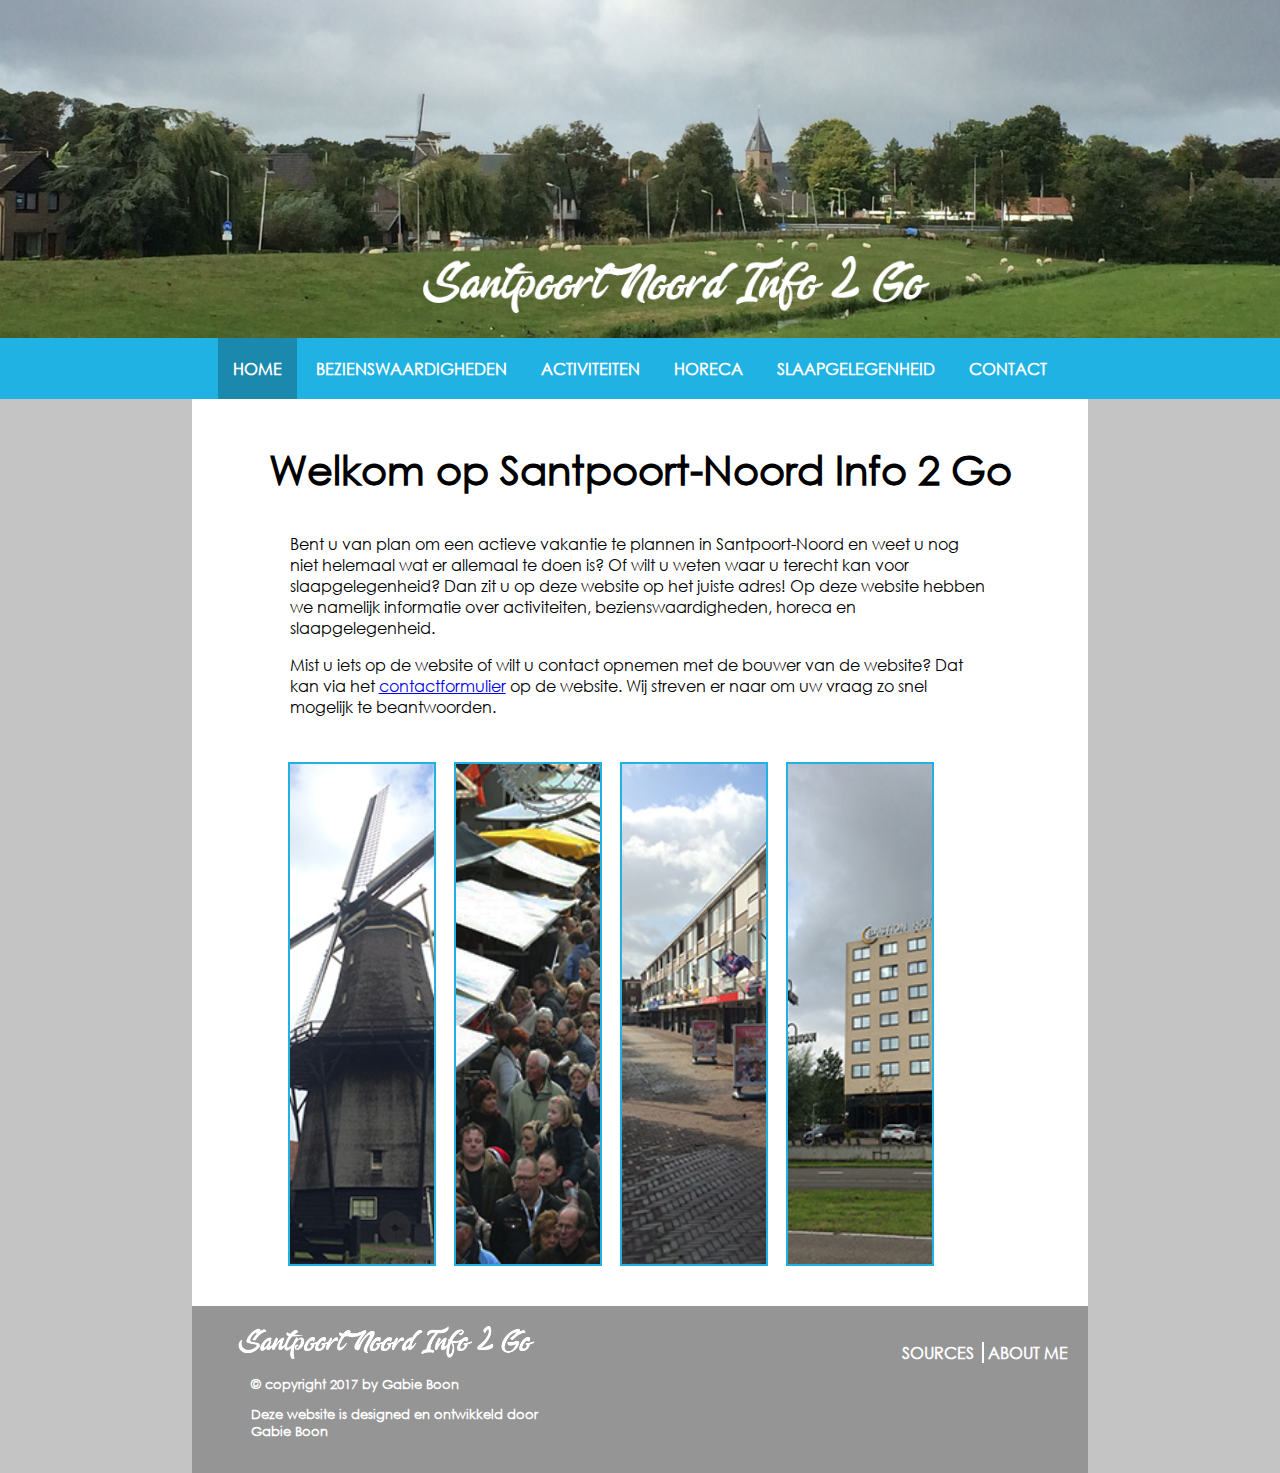
<file: index.html>
<!DOCTYPE html>
 <html lang="nl">
	<head>
		<meta charset="UTF-8" />
		<title>Home | Santpoort-Noord Info 2 Go</title>
		<meta name="author" content="Gabie Boon">
		<meta name="keywords" content="Santpoort-Noord, Santpoort, Actieve vakantie, Actief, Activiteiten, Bezienswaardigheden, Horeca, Slaapgelegenheid"/>
		<meta name="description" content="Heeft u plannen om een actieve vakantie te plannen in Santpoort-Noord? Bent u benieuwd wat er allemaal te zien is in Santpoort-Noord? Of bent u gewoon nieuwschierig? Op deze website vindt u namelijk allemaal informatie over Santpoort-Noord" />
		<link rel="stylesheet" type="text/css" href="css/stylesheet.css" media="only screen"/>
		<link rel="stylesheet" type="text/css" href="css/stylesheet_mobile.css" media="only screen and (orientation: portrait)" />
		<link rel="icon" type="image/png" href="img/icon.png" />
	</head>
	<body>
		<header>
		<a href="#">
			<img id="logo_home" src="img/logo.png" alt="logo Santpoort-Noord Info 2 Go">
		</a>
		<img id="banner" src="img/banner.jpg" alt="banner van skyline Santpoort-Noord in de ochtend">
			<nav id="big">
				<ul>
					<li>
						<a href="#" class="active">Home</a>
					</li>
					<li>
						<a href="pag/bezienswaardigheden.html">Bezienswaardigheden</a>
					</li>
					<li>
						<a href="pag/activiteiten.html">Activiteiten</a>
					</li>
					<li>
						<a href="pag/horeca.html">Horeca</a>
					</li>			
					<li>
						<a href="pag/slaapgelegenheid.html">Slaapgelegenheid</a>
					</li>
					<li>
						<a href="pag/contact.html">Contact</a>
					</li>		
				</ul>
			</nav>
			<!--	mobile nav	-->
			<nav id="small" class="dropdown">
				<section class="menuClick">
					<h3>.</h3>
					<b>Menu&#9776;</b>
				</section>
				<section id="menu" class="dropdownBox">
					<h3>.</h3>
					<p class="dropOption">
						<a href="#" class="active">Home</a>
					</p>
					<p class="dropOption">
						<a href="pag/bezienswaardigheden.html">Bezienswaardigheden</a>
					</p>
					<p class="dropOption">
						<a href="pag/activiteiten.html">Activiteiten</a>
					</p>
					<p class="dropOption">
						<a href="pag/horeca.html">Horeca</a>
					</p>
					<p class="dropOption">
						<a href="pag/slaapgelegenheid.html">Slaapgelegenheid</a>
					</p>
					<p class="dropOption">
						<a href="pag/contact.html">Contact</a>
					</p>
				</section>
			</nav>				
		</header>
		<article id="content">			
			<h1>Welkom op Santpoort-Noord Info 2 Go</h1>	
			<p> Bent u van plan om een actieve vakantie te plannen in Santpoort-Noord en weet u nog niet helemaal wat er allemaal te doen is? Of wilt u weten waar u terecht kan voor slaapgelegenheid? Dan zit u op deze website op het juiste adres! Op deze website hebben we namelijk informatie over activiteiten, bezienswaardigheden, horeca en slaapgelegenheid.</p>
			<p>Mist u iets op de website of wilt u contact opnemen met de bouwer van de website? Dat kan via het <a href="pag/contact.html">contactformulier</a> op de website. Wij streven er naar om uw vraag zo snel mogelijk te beantwoorden. </p>
			<section id="balkennav_box">
				<h3>.</h3>			<!-- semantics fix voor section -->
				<section class="imgborder">
					<h3>.</h3>			<!-- semantics fix voor section -->
					 <a href="pag/bezienswaardigheden.html"><section class="bezienswaardigheden_img">	<h3>.</h3><!-- semantics fix voor section -->	</section></a> 
				</section>
				<section class="imgborder">
					<h3>.</h3>			<!-- semantics fix voor section -->
					<a href="pag/activiteiten.html"><section class="activiteiten_img">	<h3>.</h3><!-- semantics fix voor section -->	</section></a> 
				</section>
				<section class="imgborder">
					<h3>.</h3>			<!-- semantics fix voor section -->
					<a href="pag/horeca.html"><section class="horeca_img">	<h3>.</h3><!-- semantics fix voor section -->	</section></a>
				</section>
				<section class="imgborder">
					<h3>.</h3>			<!-- semantics fix voor section -->
					<a href="pag/slaapgelegenheid.html"><section class="slaapgelegenheid_img">	<h3>.</h3><!-- semantics fix voor section -->	</section></a> 
				</section>
			</section>
		</article>
		<aside></aside>
		<footer id="copyright">
			<nav id="footernav">
				<ul>
					<li><a href="pag/sources.html" id="borderright">Sources</a></li>
					<li><a href="pag/aboutme.html">About me</a></li>
				</ul>
			</nav>
			<a href="#"><img id="navlogo" src="img/logo.png" alt="logo Santpoort-Noord Info 2 Go"/></a>
			<section id="copyrightText">
				<h3>.</h3>			<!-- semantics fix voor section -->
				
				<p>&copy; copyright 2017 by Gabie Boon </p>
				<p>Deze website is designed en ontwikkeld door Gabie Boon</p>
			</section>
		</footer>
	</body>
 </html>
</file>
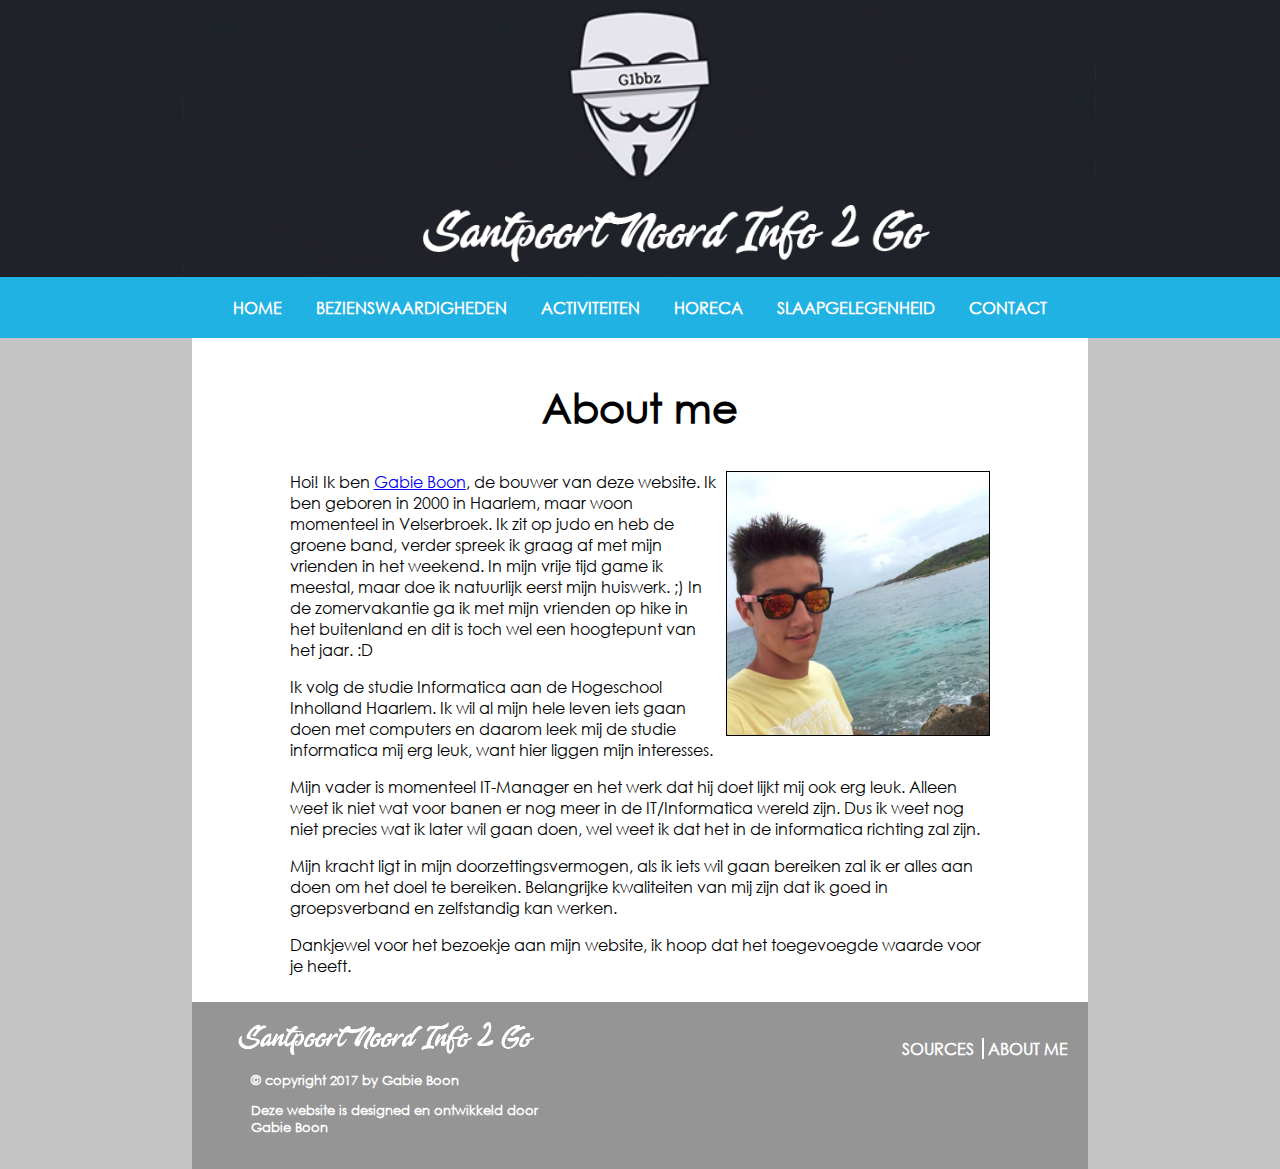
<file: pag/aboutme.html>
<!DOCTYPE html>
 <html lang="nl">
	<head>
		<meta charset="UTF-8" />
		<title>About me | Santpoort-Noord Info 2 Go</title>
		<meta name="author" content="Gabie Boon">
		<meta name="keywords" content="Santpoort-Noord, Santpoort, Actieve vakantie, Actief, Activiteiten, Bezienswaardigheden, Horeca, Slaapgelegenheid" />
		<meta name="description" content="pagina toegewijd aan de ontwikkelaar van de website." />
		<link rel="stylesheet" type="text/css" href="../css/stylesheet.css" media="only screen"/>
		<link rel="stylesheet" type="text/css" href="../css/stylesheet_mobile.css" media="only screen and (orientation: portrait)" />
		<link rel="icon" type="image/png" href="../img/icon.png" />
	</head>
	<body>
		<header>
		<a href="../index.html">
			<img id="logo_nonhome" src="../img/logo.png" alt="logo Santpoort-Noord Info 2 Go">
		</a>
		<img id="banner" src="../img/aboutme_headerbackground.jpg" alt="banner over intresse van website bouwer">
			<nav id="big">
				<ul>
					<li>
						<a href="../index.html">Home</a>
					</li>
					<li>
						<a href="bezienswaardigheden.html">Bezienswaardigheden</a>
					</li>
					<li>
						<a href="activiteiten.html">Activiteiten</a>
					</li>
					<li>
						<a href="horeca.html">Horeca</a>
					</li>			
					<li>
						<a href="slaapgelegenheid.html">Slaapgelegenheid</a>
					</li>
					<li>
						<a href="contact.html">Contact</a>
					</li>		
				</ul>
			</nav>
			<!--	mobile nav	-->
			<nav id="small" class="dropdown">
				<section class="menuClick">
					<h3>.</h3>
					<b>Menu&#9776;</b>
				</section>
				<section id="menu" class="dropdownBox">
					<h3>.</h3>
					<p class="dropOption">
						<a href="../index.html">Home</a>
					</p>
					<p class="dropOption">
						<a href="bezienswaardigheden.html">Bezienswaardigheden</a>
					</p>
					<p class="dropOption">
						<a href="activiteiten.html">Activiteiten</a>
					</p>
					<p class="dropOption">
						<a href="horeca.html">Horeca</a>
					</p>
					<p class="dropOption">
						<a href="slaapgelegenheid.html">Slaapgelegenheid</a>
					</p>
					<p class="dropOption">
						<a href="contact.html">Contact</a>
					</p>
				</section>
			</nav>
		</header>
		<article id="content">
			<h1>About me</h1>
			<img class="afbeeldingcontent" src="../img/gabieboon.jpg" alt="mooie selfie van Gabie Boon">
			<p>Hoi! Ik ben <a href="https://www.linkedin.com/in/gabie-boon-b146b7124/" target="_blank">Gabie Boon</a>, de bouwer van deze website. Ik ben geboren in 2000 in Haarlem, maar woon momenteel in Velserbroek. Ik zit op judo en heb de groene band, verder spreek ik graag af met mijn vrienden in het weekend. In mijn vrije tijd game ik meestal, maar doe ik natuurlijk eerst mijn huiswerk. ;) In de zomervakantie ga ik met mijn vrienden op hike in het buitenland en dit is toch wel een hoogtepunt van het jaar. :D</p>
			<p>Ik volg de studie Informatica aan de Hogeschool Inholland Haarlem. Ik wil al mijn hele leven iets gaan doen met computers en daarom leek mij de studie informatica mij erg leuk, want hier liggen mijn interesses.</p>
			<p>Mijn vader is momenteel IT-Manager en het werk dat hij doet lijkt mij ook erg leuk. Alleen weet ik niet wat voor banen er nog meer in de IT/Informatica wereld zijn. Dus ik weet nog niet precies wat ik later wil gaan doen, wel weet ik dat het in de informatica richting zal zijn.</p>
			<p>Mijn kracht ligt in mijn doorzettingsvermogen, als ik iets wil gaan bereiken zal ik er alles aan doen om het doel te bereiken. Belangrijke kwaliteiten van mij zijn dat ik goed in groepsverband en zelfstandig kan werken.</p>
			<p>Dankjewel voor het bezoekje aan mijn website, ik hoop dat het toegevoegde waarde voor je heeft.</p>
		</article>
		<aside></aside>
		<footer id="copyright">
			<nav id="footernav">
				<ul>
					<li><a href="sources.html" id="borderright">Sources</a></li>
					<li><a href="#">About me</a></li>
				</ul>
			</nav>
			<a href="#"><img id="navlogo" src="../img/logo.png" alt="logo Santpoort-Noord Info 2 Go"/></a>
			<section id="copyrightText">
				<h3>.</h3>			<!-- semantics fix voor section -->
				
				<p>&copy; copyright 2017 by Gabie Boon </p>
				<p>Deze website is designed en ontwikkeld door Gabie Boon</p>
			</section>
		</footer>
	</body>
 </html>
</file>
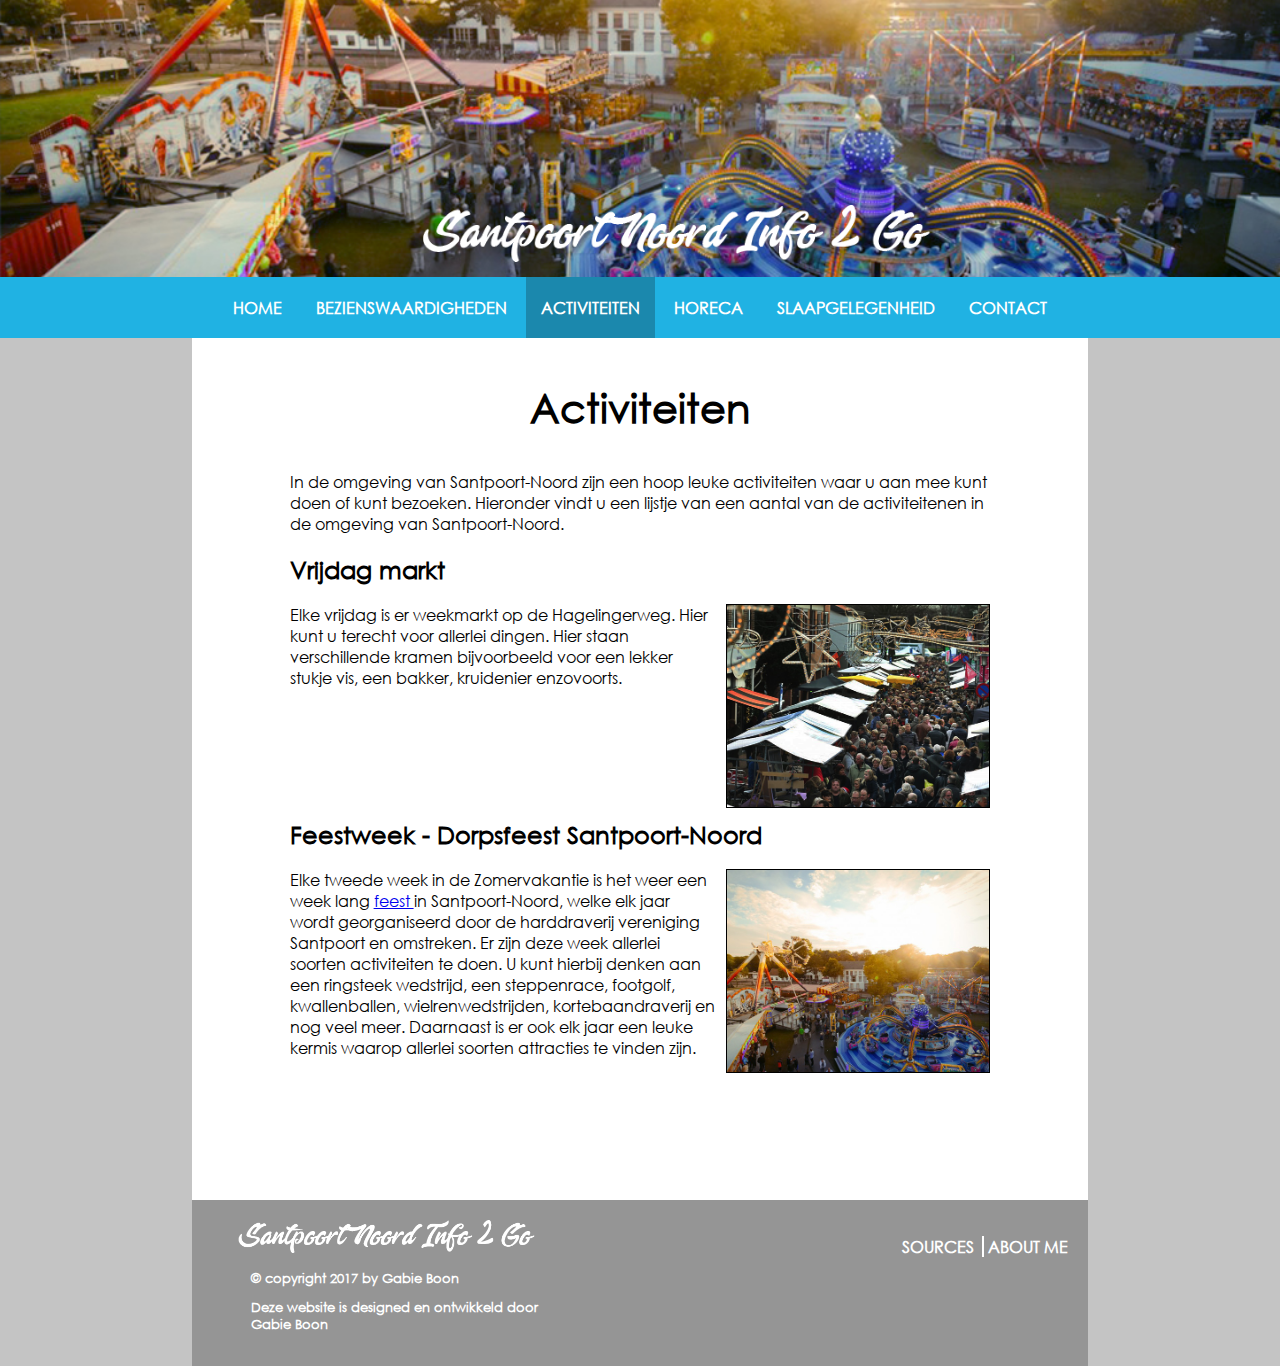
<file: pag/activiteiten.html>
<!DOCTYPE html>
 <html lang="nl">
	<head>
		<meta charset="UTF-8" />
		<title>Activiteiten | Santpoort-Noord Info 2 Go</title>
		<meta name="author" content="Gabie Boon">
		<meta name="keywords" content="Santpoort-Noord, Santpoort, Actieve vakantie, Actief, Activiteiten, Bezienswaardigheden, Horeca, Slaapgelegenheid" />
		<meta name="description" content="In de omgeving van Santpoort-Noord zijn een hoop leuke activiteiten waar u aan mee kunt doen of kunt bezoeken. Op deze pagina vindt u een lijstje van een aantal van de activiteitenen in de omgeving van Santpoort-Noord." />
		<link rel="stylesheet" type="text/css" href="../css/stylesheet.css" media="only screen"/>
		<link rel="stylesheet" type="text/css" href="../css/stylesheet_mobile.css" media="only screen and (orientation: portrait)" />	
		<link rel="icon" type="image/png" href="../img/icon.png" />
	</head>
	<body>
		<header>
		<a href="../index.html">
			<img id="logo_nonhome" src="../img/logo.png" alt="logo Santpoort-Noord Info 2 Go">
		</a>
		<img id="banner" src="../img/activiteiten_headerbackground.jpg" alt="banner waarop de feestweek van santpoort-noord te zien is">
			<nav id="big">
				<ul>
					<li>
						<a href="../index.html">Home</a>
					</li>
					<li>
						<a href="bezienswaardigheden.html">Bezienswaardigheden</a>
					</li>
					<li>
						<a href="#" class="active">Activiteiten</a>
					</li>
					<li>
						<a href="horeca.html">Horeca</a>
					</li>			
					<li>
						<a href="slaapgelegenheid.html">Slaapgelegenheid</a>
					</li>
					<li>
						<a href="contact.html">Contact</a>
					</li>		
				</ul>
			</nav>
			<!--	mobile nav	-->
			<nav id="small" class="dropdown">
				<section class="menuClick">
					<h3>.</h3>
					<b>Menu&#9776;</b>
				</section>
				<section id="menu" class="dropdownBox">
					<h3>.</h3>
					<p class="dropOption">
						<a href="../index.html">Home</a>
					</p>
					<p class="dropOption">
						<a href="bezienswaardigheden.html">Bezienswaardigheden</a>
					</p>
					<p class="dropOption">
						<a href="#" class="active">Activiteiten</a>
					</p>
					<p class="dropOption">
						<a href="horeca.html">Horeca</a>
					</p>
					<p class="dropOption">
						<a href="slaapgelegenheid.html">Slaapgelegenheid</a>
					</p>
					<p class="dropOption">
						<a href="contact.html">Contact</a>
					</p>
				</section>
			</nav>
		</header>
		<article id="content">
			<h1>Activiteiten</h1>
			<p>In de omgeving van Santpoort-Noord zijn een hoop leuke activiteiten waar u aan mee kunt doen of kunt bezoeken. Hieronder vindt u een lijstje van een aantal van de activiteitenen in de omgeving van Santpoort-Noord.</p>
			
			<article class="contentbox">
				<h2>Vrijdag markt</h2>
				<img class="afbeeldingcontent" src="../img/vrijdagmarkt.jpg" alt="afbeelding van de vrijdagmarkt">
				<p class="textcontents">Elke vrijdag is er weekmarkt op de Hagelingerweg. Hier kunt u terecht voor allerlei dingen. Hier staan verschillende kramen bijvoorbeeld voor een lekker stukje vis, een bakker, kruidenier enzovoorts.</p>
			</article>
			
			<article class="contentbox">
				<h2>Feestweek - Dorpsfeest Santpoort-Noord</h2>
				<img class="afbeeldingcontent" id="lastimg" src="../img/feestweek.jpg" alt="afbeelding van de kermis op de feestweek">
				<p class="textcontents">Elke tweede week in de Zomervakantie is het weer een week lang <a href="http://www.dorpsfeest-santpoort.nl/" target="_blank"> feest </a>in Santpoort-Noord, welke elk jaar wordt georganiseerd door de harddraverij vereniging Santpoort en omstreken. Er zijn deze week allerlei soorten activiteiten te doen. U kunt hierbij denken aan een ringsteek wedstrijd, een steppenrace, footgolf, kwallenballen, wielrenwedstrijden, kortebaandraverij en nog veel meer. Daarnaast is er ook elk jaar een leuke kermis waarop allerlei soorten attracties te vinden zijn.</p>
			</article>
		</article>
		<aside></aside>
		<footer id="copyright">
			<nav id="footernav">
				<ul>
					<li><a href="sources.html" id="borderright">Sources</a></li>
					<li><a href="aboutme.html">About me</a></li>
				</ul>
			</nav>
			<a href="#"><img id="navlogo" src="../img/logo.png" alt="logo Santpoort-Noord Info 2 Go"/></a>
			<section id="copyrightText">
				<h3>.</h3>			<!-- semantics fix voor section -->
				
				<p>&copy; copyright 2017 by Gabie Boon </p>
				<p>Deze website is designed en ontwikkeld door Gabie Boon</p>
			</section>
		</footer>
	</body>
 </html>
</file>
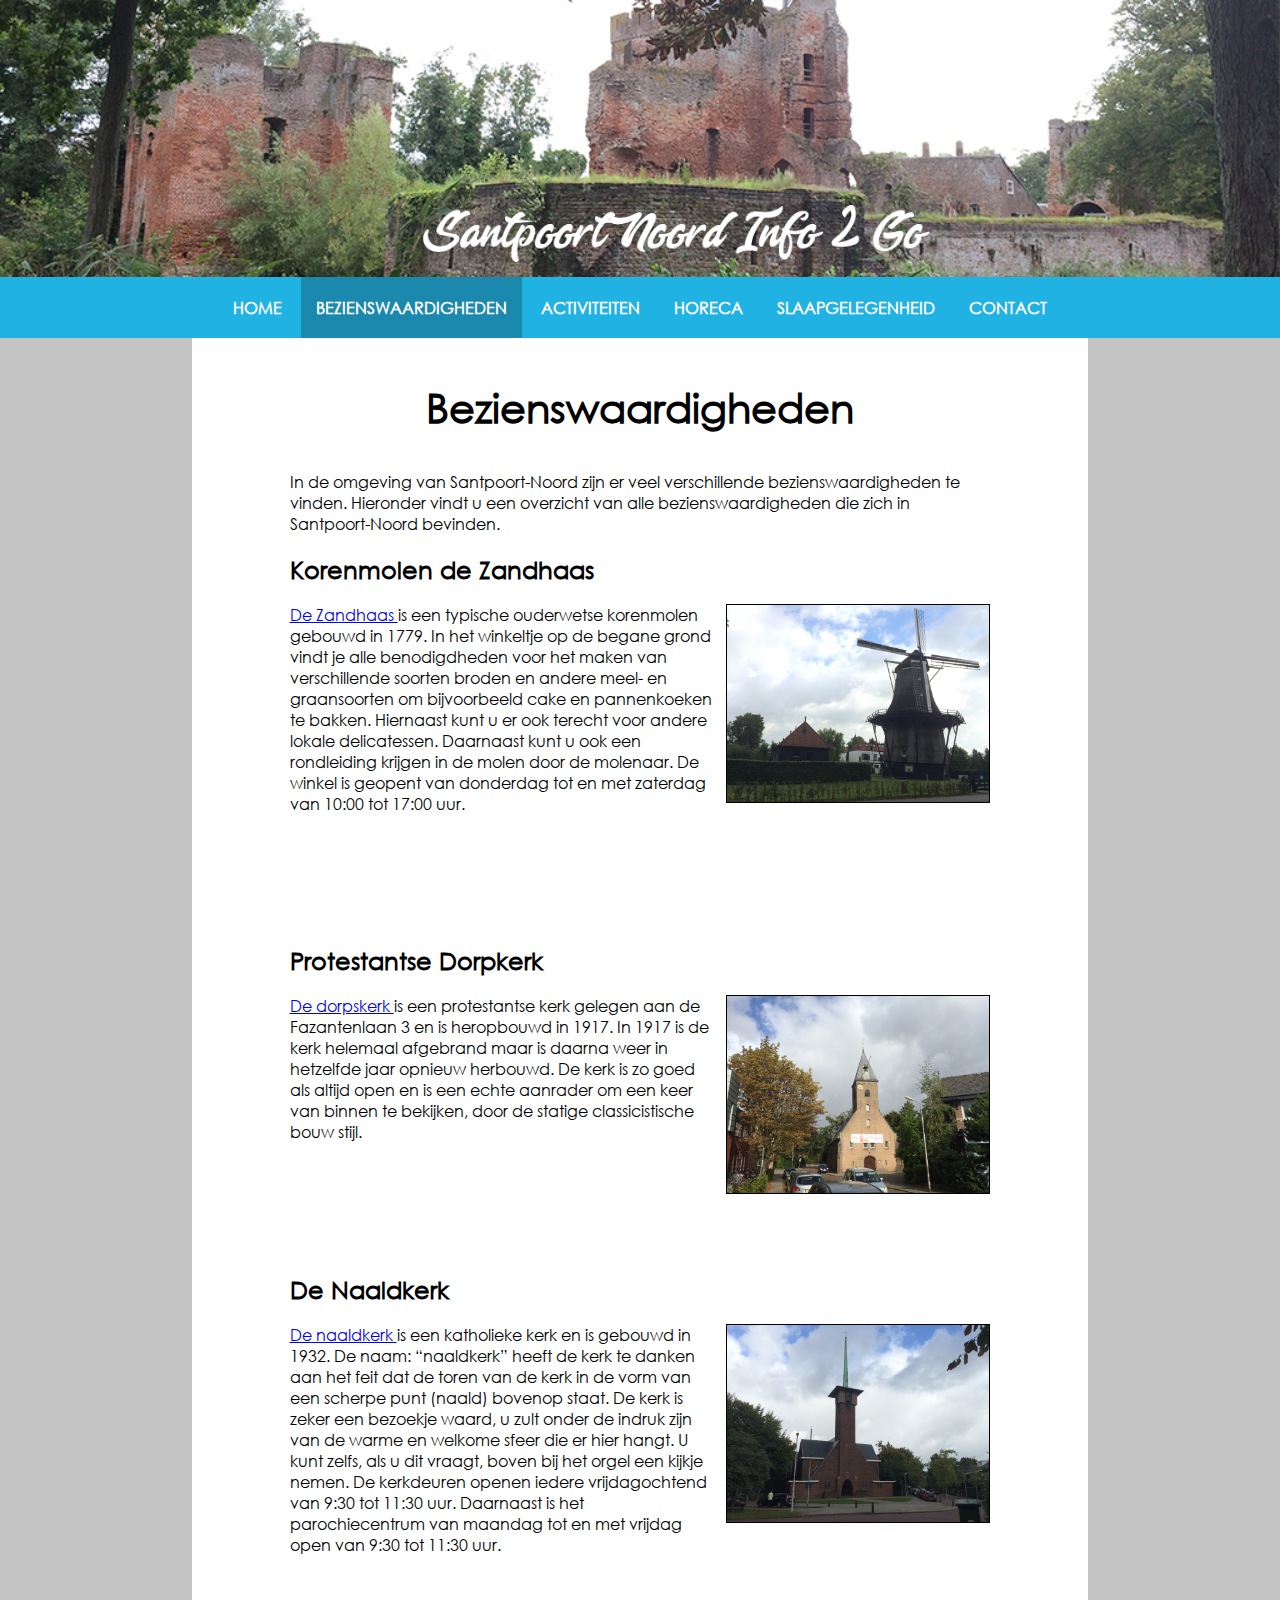
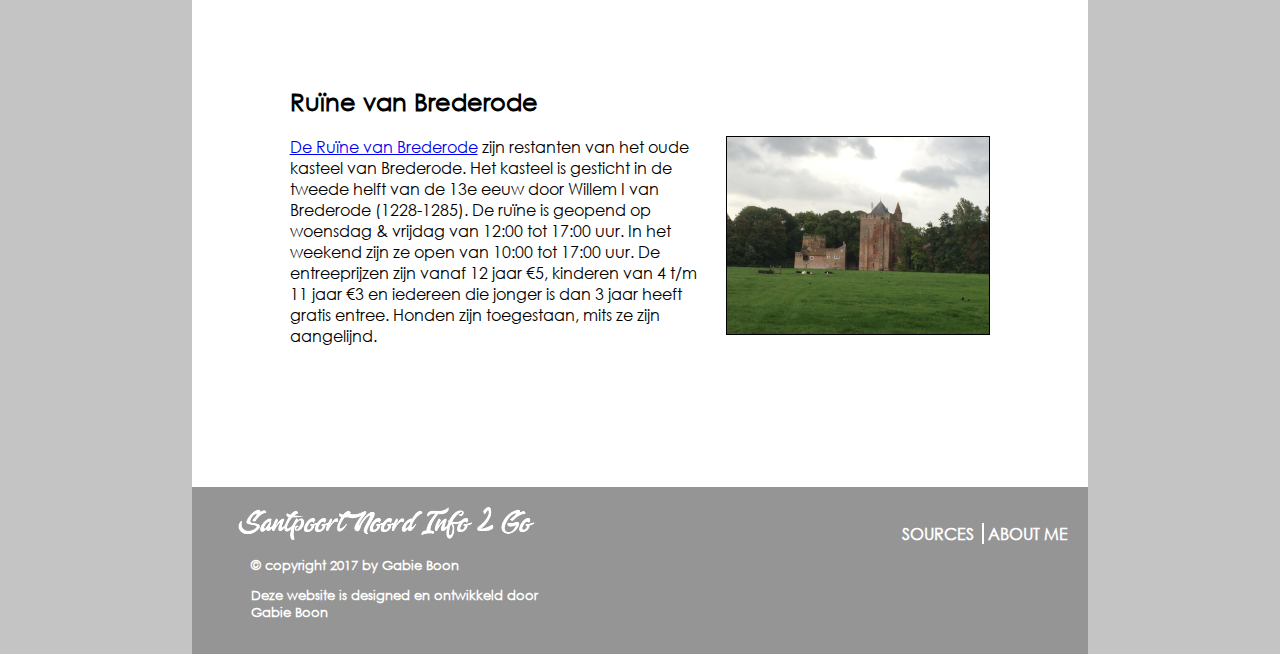
<file: pag/bezienswaardigheden.html>
<!DOCTYPE html>
 <html lang="nl">
	<head>
		<meta charset="UTF-8" />
		<title>Bezienswaardigheden | Santpoort-Noord Info 2 Go</title>
		<meta name="author" content="Gabie Boon">
		<meta name="keywords" content="Santpoort-Noord, Santpoort, Actieve vakantie, Actief, Activiteiten, Bezienswaardigheden, Horeca, Slaapgelegenheid" />
		<meta name="description" content="In de omgeving van Santpoort-Noord zijn er veel verschillende bezienswaardigheden te vinden. Op deze pagina vindt u een overzicht van alle bezienswaardigheden die zich in Santpoort-Noord bevinden." />
		<link rel="stylesheet" type="text/css" href="../css/stylesheet.css" media="only screen"/>
		<link rel="stylesheet" type="text/css" href="../css/stylesheet_mobile.css" media="only screen and (orientation: portrait)" />
		<link rel="icon" type="image/png" href="../img/icon.png" />
	</head>
	<body>
		<header>
		<a href="../index.html">
			<img id="logo_nonhome" src="../img/logo.png" alt="logo Santpoort-Noord Info 2 Go">
		</a>
		<img id="banner" src="../img/bezienswaardigheden_headerbackground.jpg"  alt="banner waarop een bezienswaardigheid te zien is uit Santpoort-Noord">
			<nav id="big">
				<ul>
					<li>
						<a href="../index.html">Home</a>
					</li>
					<li>
						<a href="bezienswaardigheden.html" class="active">Bezienswaardigheden</a>
					</li>
					<li>
						<a href="activiteiten.html">Activiteiten</a>
					</li>
					<li>
						<a href="horeca.html">Horeca</a>
					</li>			
					<li>
						<a href="slaapgelegenheid.html">Slaapgelegenheid</a>
					</li>
					<li>
						<a href="contact.html">Contact</a>
					</li>		
				</ul>
			</nav>
			<!--	mobile nav	-->
			<nav id="small" class="dropdown">
				<section class="menuClick">
					<h3>.</h3>
					<b>Menu&#9776;</b>
				</section>
				<section id="menu" class="dropdownBox">
					<h3>.</h3>
					<p class="dropOption">
						<a href="../index.html">Home</a>
					</p>
					<p class="dropOption">
						<a href="#" class="active">Bezienswaardigheden</a>
					</p>
					<p class="dropOption">
						<a href="activiteiten.html">Activiteiten</a>
					</p>
					<p class="dropOption">
						<a href="horeca.html">Horeca</a>
					</p>
					<p class="dropOption">
						<a href="slaapgelegenheid.html">Slaapgelegenheid</a>
					</p>
					<p class="dropOption">
						<a href="contact.html">Contact</a>
					</p>
				</section>
			</nav>
		</header>
		<article id="content">
			<h1>Bezienswaardigheden</h1>
			<p>In de omgeving van Santpoort-Noord zijn er veel verschillende bezienswaardigheden te vinden. Hieronder vindt u een overzicht van alle bezienswaardigheden die zich in Santpoort-Noord bevinden.</p>

			<article class="contentbox">
				<h2>Korenmolen de Zandhaas</h2>
				<img class="afbeeldingcontent" src="../img/dezandhaas.jpg" alt="afbeelding van korenmolen de Zandhaas">
				<p class="textcontents"><a href="http://molendezandhaas.nl/" target="_blank"> De Zandhaas </a> is een typische ouderwetse korenmolen gebouwd in 1779. In het winkeltje op de begane grond vindt je alle benodigdheden voor het maken van verschillende soorten broden en andere meel- en graansoorten om bijvoorbeeld cake en pannenkoeken te bakken. Hiernaast kunt u er ook terecht voor andere lokale delicatessen. Daarnaast kunt u ook een rondleiding krijgen in de molen door de molenaar. De winkel is geopent van donderdag tot en met zaterdag van 10:00 tot 17:00 uur.</p>
			</article>
			
			<article class="contentbox">
				<h2>Protestantse Dorpkerk</h2>
				<img class="afbeeldingcontent" src="../img/protestantsekerk.jpg" alt="afbeelding van de protestantse dorpskerk">
				<p class="textcontents"><a href="http://www.pg-spvb.nl/" target="_blank">De dorpskerk </a>is een protestantse kerk gelegen aan de Fazantenlaan 3 en is heropbouwd in 1917.  In 1917 is de kerk helemaal afgebrand maar is daarna weer in hetzelfde jaar opnieuw herbouwd. De kerk is zo goed als altijd open en is een echte aanrader om een keer van binnen te bekijken, door de statige classicistische bouw stijl.<p>
			</article>
			
			<article class="contentbox">
				<h2>De Naaldkerk</h2>
				<img class="afbeeldingcontent" src="../img/naaldkerk.jpg" alt="afbeelding van de Naaldkerk">
				<p class="textcontents"><a href="http://www.olvab.nl/" target="_blank">De naaldkerk </a> is een katholieke kerk en is gebouwd in 1932. De naam: “naaldkerk” heeft de kerk te danken aan het feit dat de toren van de kerk in de vorm van een scherpe punt (naald) bovenop staat. De kerk is zeker een bezoekje waard, u zult onder de indruk zijn van de warme en welkome sfeer die er hier hangt. U kunt zelfs, als u dit vraagt, boven bij het orgel een kijkje nemen. De kerkdeuren openen iedere vrijdagochtend van 9:30 tot 11:30 uur. Daarnaast is het parochiecentrum van maandag tot en met vrijdag open van 9:30 tot 11:30 uur.</p>
			</article>
			
			<article class="contentbox">
				<h2>Ruïne van Brederode</h2>
				<img class="afbeeldingcontent" src="../img/ruinevanbrederode.jpg" alt="afbeelding van de Ruïne van Brederode">
				<p class="textcontents"><a href="http://www.ruinevanbrederode.nl" target="_blank">De Ruïne van Brederode</a> zijn restanten van het oude kasteel van Brederode. Het kasteel is gesticht in de tweede helft van de 13e eeuw door Willem I van Brederode (1228-1285). De ruïne is geopend op woensdag & vrijdag van 12:00 tot 17:00 uur. In het weekend zijn ze open van 10:00 tot 17:00 uur. De entreeprijzen zijn vanaf 12 jaar €5, kinderen van 4 t/m 11 jaar €3 en iedereen die jonger is dan 3 jaar heeft gratis entree. Honden zijn toegestaan, mits ze zijn aangelijnd.</p>
			</article>
		</article>
		<aside></aside>
		<footer id="copyright">
			<nav id="footernav">
				<ul>
					<li><a href="sources.html" id="borderright">Sources</a></li>
					<li><a href="aboutme.html">About me</a></li>
				</ul>
			</nav>
			<a href="#"><img id="navlogo" src="../img/logo.png" alt="logo Santpoort-Noord Info 2 Go"/></a>
			<section id="copyrightText">
				<h3>.</h3>			<!-- semantics fix voor section -->
				
				<p>&copy; copyright 2017 by Gabie Boon </p>
				<p>Deze website is designed en ontwikkeld door Gabie Boon</p>
			</section>
		</footer>
	</body>
 </html>
</file>
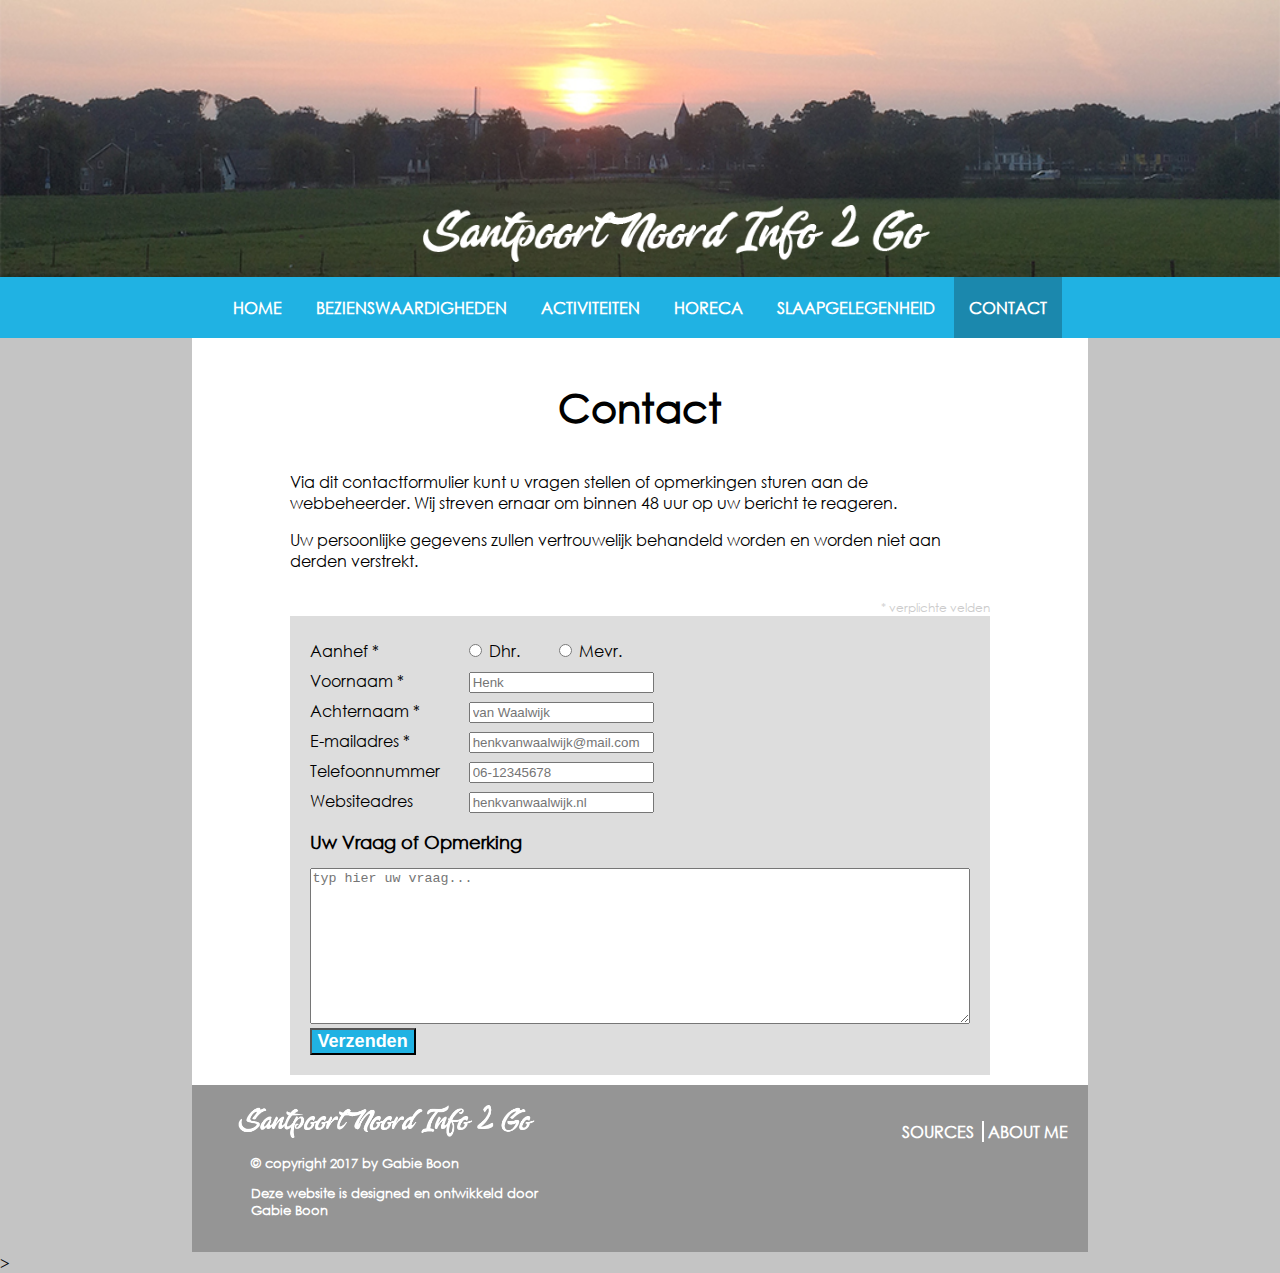
<file: pag/contact.html>
<!DOCTYPE html>
 <html lang="nl">
	<head>
		<meta charset="UTF-8" />
		<title>Contact | Santpoort-Noord Info 2 Go</title>
		<meta name="author" content="Gabie Boon">
		<meta name="keywords" content="Santpoort-Noord, Santpoort, Actieve vakantie, Actief, Activiteiten, Bezienswaardigheden, Horeca, Slaapgelegenheid" />
		<meta name="description" content="Contact formulier" />
		<link rel="stylesheet" type="text/css" href="../css/stylesheet.css" media="only screen"/>
		<link rel="stylesheet" type="text/css" href="../css/stylesheet_mobile.css" media="only screen and (orientation: portrait)" />
		<link rel="icon" type="image/png" href="../img/icon.png" />
	</head>
	<body>
		<header>
		<a href="../index.html">
			<img id="logo_nonhome" src="../img/logo.png" alt="logo Santpoort-Noord Info 2 Go">
		</a>
		<img id="banner" src="../img/contact_headerbackground.jpg" alt="banner van skyline Santpoort-Noord als de zon aan het ondergaan is">
			<nav id="big">
				<ul>
					<li>
						<a href="../index.html">Home</a>
					</li>
					<li>
						<a href="bezienswaardigheden.html">Bezienswaardigheden</a>
					</li>
					<li>
						<a href="activiteiten.html">Activiteiten</a>
					</li>
					<li>
						<a href="horeca.html">Horeca</a>
					</li>			
					<li>
						<a href="slaapgelegenheid.html">Slaapgelegenheid</a>
					</li>
					<li>
						<a href="#" class="active">Contact</a>
					</li>		
				</ul>
			</nav>
			<!--	mobile nav	-->
			<nav id="small" class="dropdown">
				<section class="menuClick">
					<h3>.</h3>
					<b>Menu&#9776;</b>
				</section>
				<section id="menu" class="dropdownBox">
					<h3>.</h3>
					<p class="dropOption">
						<a href="../index.html">Home</a>
					</p>
					<p class="dropOption">
						<a href="bezienswaardigheden.html">Bezienswaardigheden</a>
					</p>
					<p class="dropOption">
						<a href="activiteiten.html">Activiteiten</a>
					</p>
					<p class="dropOption">
						<a href="horeca.html">Horeca</a>
					</p>
					<p class="dropOption">
						<a href="slaapgelegenheid.html">Slaapgelegenheid</a>
					</p>
					<p class="dropOption">
						<a href="#" class="active">Contact</a>
					</p>
				</section>
			</nav>
		</header>		
		<article id="content">
			<h1>Contact</h1>
			<p>Via dit contactformulier kunt u vragen stellen of opmerkingen sturen aan de webbeheerder. Wij streven ernaar om binnen 48 uur op uw bericht te reageren.</p>
			<p>Uw persoonlijke gegevens zullen vertrouwelijk behandeld worden en worden niet aan derden verstrekt. </p>
			
			<section id="contactform">
				<h3>.</h3>			<!-- semantics fix voor section -->
				<p id="side">* verplichte velden</p>
				<form action="mailto:gabieboon@gmail.com" method="post" enctype="text/plain">
					
					<fieldset>
						<label>Aanhef *</label>
						<input type="radio" name="aanhef" value="Dhr." required>
						<label class="aanhef">Dhr.</label>
						<input type="radio" name="aanhef" value="Mevr." required>
						<label class="aanhef">Mevr.</label>
					</fieldset>
					
					<fieldset>
						<label>Voornaam *</label>
						<input type="text" name="voornaam" required placeholder="Henk">
					</fieldset>
					
					<fieldset>
						<label>Achternaam *</label>
						<input type="text" name="achternaam" required placeholder="van Waalwijk">
					</fieldset>
					
					<fieldset>
						<label>E-mailadres *</label>
						<input type="email" name="email" required placeholder="henkvanwaalwijk@mail.com ">
					</fieldset>
					
					<fieldset>
						<label>Telefoonnummer</label>
						<input type="tel" name="telefoon" maxlength="10" placeholder="06-12345678">
					</fieldset>
					
					<fieldset>
						<label>Websiteadres</label>
						<input type="url" name="website" placeholder="henkvanwaalwijk.nl">
					</fieldset>
					
					<fieldset>
						<h2 id="vraag">Uw Vraag of Opmerking</h2>
						<textarea name="vraag" required placeholder="typ hier uw vraag..."></textarea>
					</fieldset>
					
					<fieldset>
						<button type="submit">Verzenden</button>
					</fieldset>
				</form>
			</section>
		</article>
		<aside></aside>
		<footer id="copyright">
			<nav id="footernav">
				<ul>
					<li><a href="sources.html" id="borderright">Sources</a></li>
					<li><a href="aboutme.html">About me</a></li>
				</ul>
			</nav>
			<a href="#"><img id="navlogo" src="../img/logo.png" alt="logo Santpoort-Noord Info 2 Go"/></a>
			<section id="copyrightText">
				<h3>.</h3>			<!-- semantics fix voor section -->
				
				<p>&copy; copyright 2017 by Gabie Boon </p>
				<p>Deze website is designed en ontwikkeld door Gabie Boon</p>
			</section>
		</footer>>
	</body>
 </html>
</file>
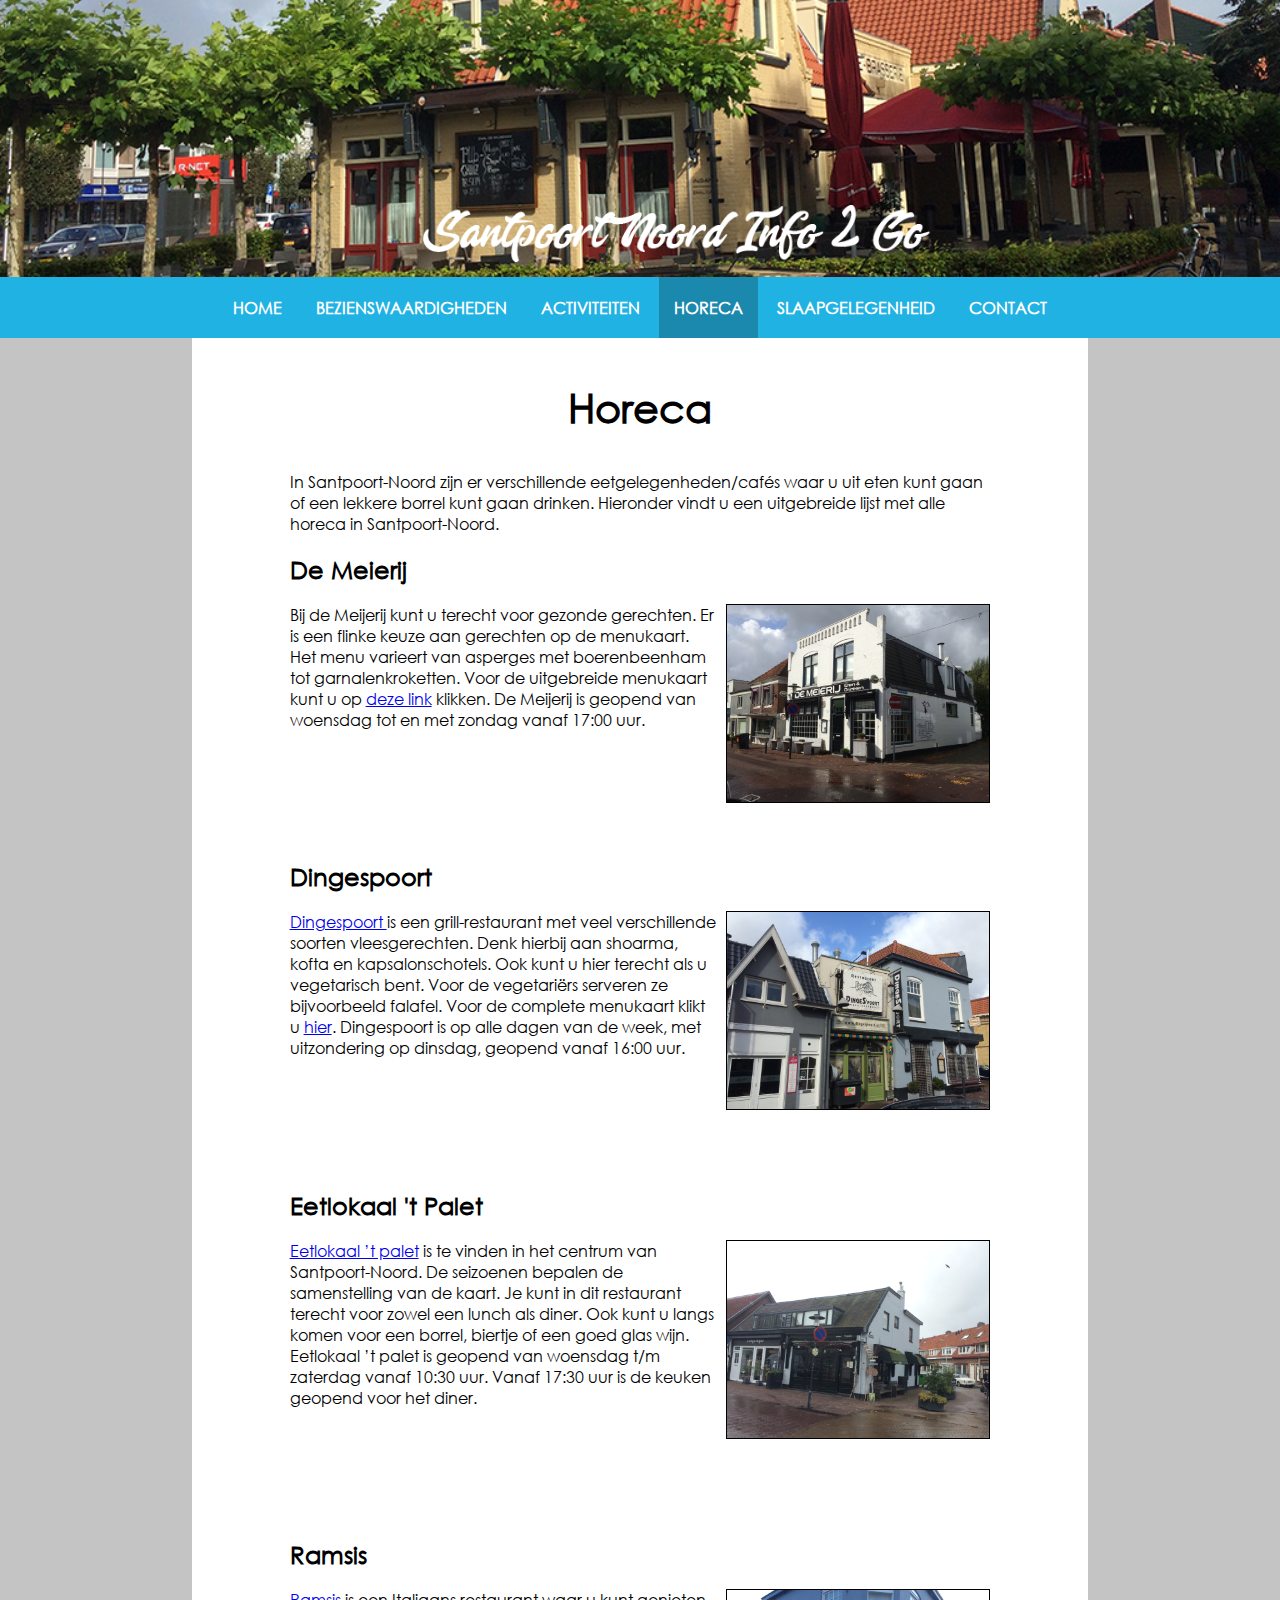
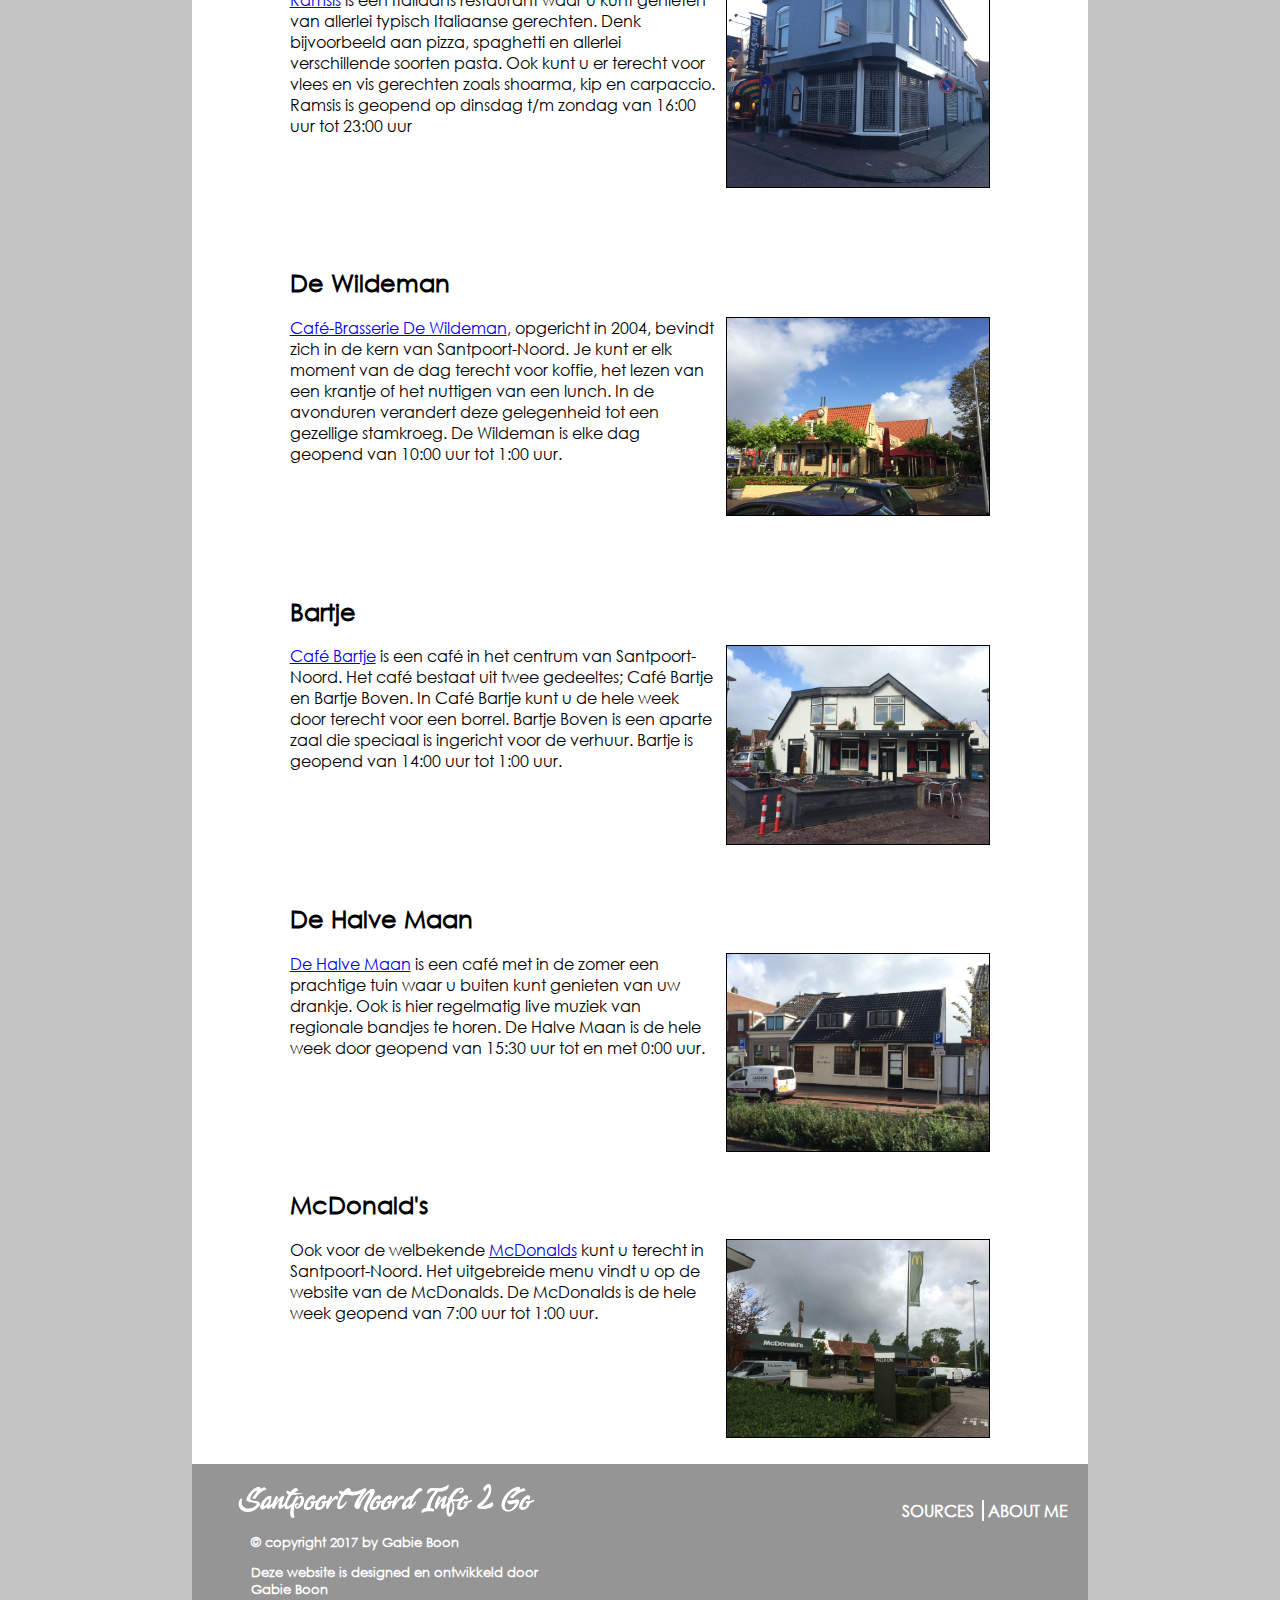
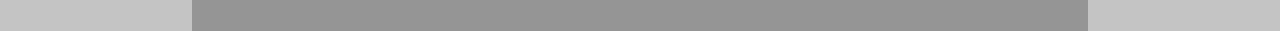
<file: pag/horeca.html>
<!DOCTYPE html>
 <html lang="nl">
	<head>
		<meta charset="UTF-8" />
		<title>Horeca | Santpoort-Noord Info 2 Go</title>
		<meta name="author" content="Gabie Boon">
		<meta name="keywords" content="Santpoort-Noord, Santpoort, Actieve vakantie, Actief, Activiteiten, Bezienswaardigheden, Horeca, Slaapgelegenheid" />
		<meta name="description" content="In Santpoort-Noord zijn er verschillende eetgelegenheden/cafés waar u uit eten kunt gaan of een lekkere borrel kunt gaan drinken. Op deze pagina vindt u een uitgebreide lijst met alle horeca in Santpoort-Noord." />
		<link rel="stylesheet" type="text/css" href="../css/stylesheet.css" media="only screen"/>
		<link rel="stylesheet" type="text/css" href="../css/stylesheet_mobile.css" media="only screen and (orientation: portrait)" />
		<link rel="icon" type="image/png" href="../img/icon.png" />
	</head>
	<body>
		<header>
		<a href="../index.html">
			<img id="logo_nonhome" src="../img/logo.png" alt="logo Santpoort-Noord Info 2 Go">
		</a>
		<img id="banner" src="../img/horeca_headerbackground.jpg"  alt="banner waarop een terras is te zien uit santpoort-noord">
			<nav id="big">
				<ul>
					<li>
						<a href="../index.html">Home</a>
					</li>
					<li>
						<a href="bezienswaardigheden.html">Bezienswaardigheden</a>
					</li>
					<li>
						<a href="activiteiten.html">Activiteiten</a>
					</li>
					<li>
						<a href="#" class="active">Horeca</a>
					</li>			
					<li>
						<a href="slaapgelegenheid.html">Slaapgelegenheid</a>
					</li>
					<li>
						<a href="contact.html">Contact</a>
					</li>		
				</ul>
			</nav>
			<!--	mobile nav	-->
			<nav id="small" class="dropdown">
				<section class="menuClick">
					<h3>.</h3>
					<b>Menu&#9776;</b>
				</section>
				<section id="menu" class="dropdownBox">
					<h3>.</h3>
					<p class="dropOption">
						<a href="../index.html">Home</a>
					</p>
					<p class="dropOption">
						<a href="bezienswaardigheden.html">Bezienswaardigheden</a>
					</p>
					<p class="dropOption">
						<a href="activiteiten.html">Activiteiten</a>
					</p>
					<p class="dropOption">
						<a href="#" class="active">Horeca</a>
					</p>
					<p class="dropOption">
						<a href="slaapgelegenheid.html">Slaapgelegenheid</a>
					</p>
					<p class="dropOption">
						<a href="contact.html">Contact</a>
					</p>
				</section>
			</nav>
		</header>
		<article id="content">
			<h1>Horeca</h1>
			<p>In Santpoort-Noord zijn er verschillende eetgelegenheden/cafés waar u uit eten kunt gaan of een lekkere borrel kunt gaan drinken. Hieronder vindt u een uitgebreide lijst met alle horeca in Santpoort-Noord.</p>
			
			<article class="contentbox">
				<h2> De Meierij</h2>
				<img class="afbeeldingcontent" src="../img/demeierij.jpg" alt="afbeelding van restaurant de Meierij">
				<p class="textcontents">Bij de Meijerij kunt u terecht voor gezonde gerechten. Er is een flinke keuze aan gerechten op de menukaart. Het menu varieert van asperges met boerenbeenham tot garnalenkroketten. Voor de uitgebreide menukaart kunt u op <a href="http://www.meierijsantpoort.nl/" target="_blank">deze link</a> klikken. De Meijerij is geopend van woensdag tot en met zondag vanaf 17:00 uur.</p>
			</article>
			
			<article class="contentbox">
				<h2>Dingespoort</h2>
				<img class="afbeeldingcontent" src="../img/dingespoort.jpg" alt="afbeelding van restaurant Dingespoort">
				<p class="textcontents"><a href="http://www.dingespoort.nl/" target="_blank">Dingespoort </a> is een grill-restaurant met veel verschillende soorten vleesgerechten. Denk hierbij aan shoarma, kofta en kapsalonschotels. Ook kunt u hier terecht als u vegetarisch bent. Voor de vegetariërs serveren ze bijvoorbeeld falafel. Voor de complete menukaart klikt u <a href="http://dingespoort.foodticket.nl/foodticket/cgi/bestel.cgi">hier</a>. Dingespoort is op alle dagen van de week, met uitzondering op dinsdag, geopend vanaf 16:00 uur.</p>
			</article>
			
			<article class="contentbox">
				<h2>Eetlokaal 't Palet</h2>
				<img class="afbeeldingcontent" src="../img/eetlokaalpalet.jpg" alt="afbeelding van restaurant Eetlokaal 't Palet">
				<p class="textcontents"><a href="http://www.eetlokaalpalet.nl/" target="_blank">Eetlokaal ’t palet</a> is te vinden in het centrum van Santpoort-Noord. De seizoenen bepalen de samenstelling van de kaart. Je kunt in dit restaurant terecht voor zowel een lunch als diner. Ook kunt u langs komen voor een borrel, biertje of een goed glas wijn. Eetlokaal ’t palet is geopend van woensdag t/m zaterdag vanaf 10:30 uur. Vanaf 17:30 uur is de keuken geopend voor het diner.</p>
			</article>
			
			<article class="contentbox">
				<h2>Ramsis</h2>
				<img class="afbeeldingcontent" src="../img/ramsis.jpg" alt="afbeelding van restaurant Ramsis">
				<p class="textcontents"><a href="http://ramsis.nl/" target="_blank">Ramsis</a> is een Italiaans restaurant waar u kunt genieten van allerlei typisch Italiaanse gerechten. Denk bijvoorbeeld aan pizza, spaghetti en allerlei verschillende soorten pasta. Ook kunt u er terecht voor vlees en vis gerechten zoals shoarma, kip en carpaccio. Ramsis is geopend op dinsdag t/m zondag van 16:00 uur tot 23:00 uur</p>
			</article>
			
			<article class="contentbox">
				<h2>De Wildeman</h2>
				<img class="afbeeldingcontent" src="../img/wildeman.jpg" alt="afbeelding van café de Wildeman">
				<p class="textcontents"><a href="http://www.wildemansantpoort.nl/" target="_blank">Café-Brasserie De Wildeman</a>, opgericht in 2004, bevindt zich in de kern van Santpoort-Noord. Je kunt er elk moment van de dag terecht voor koffie, het lezen van een krantje of het nuttigen van een lunch. In de avonduren verandert deze gelegenheid tot een gezellige stamkroeg. De Wildeman is elke dag geopend van 10:00 uur tot 1:00 uur.</p>
			</article>
			
			<article class="contentbox">
				<h2>Bartje</h2>
				<img class="afbeeldingcontent" src="../img/bartje.jpg" alt="afbeelding van café Bartje">
				<p class="textcontents"><a href="http://cafe.bartjebloemendaal.nl/" target="_blank">Café Bartje</a> is een café in het centrum van Santpoort-Noord. Het café bestaat uit twee gedeeltes; Café Bartje en Bartje Boven. In Café Bartje kunt u de hele week door terecht voor een borrel. Bartje Boven is een aparte zaal die speciaal is ingericht voor de verhuur. Bartje is geopend van 14:00 uur tot 1:00 uur.</p>
			</article>
			
			<article class="contentbox">
				<h2>De Halve Maan</h2>
				<img class="afbeeldingcontent" src="../img/halvemaan.jpg" alt="afbeelding van café de Halve Maan">
				<p class="textcontents"><a href="https://www.facebook.com/cafedehalvemaan/" target="_blank">De Halve Maan</a> is een café met in de zomer een prachtige tuin waar u buiten kunt genieten van uw drankje. Ook is hier regelmatig live muziek van regionale bandjes te horen. De Halve Maan is de hele week door geopend van 15:30 uur tot en met 0:00 uur.</p>
			</article>
			
			<article class="contentbox">
				<h2>McDonald's</h2>
				<img class="afbeeldingcontent" src="../img/mcdonalds.jpg" alt="afbeelding van de McDonalds">
				<p class="textcontents">Ook voor de welbekende <a href="http://mcdonaldsrestaurant.nl/santpoort-noord/restaurants/mcdonalds-santpoort-noord" target="_blank">McDonalds</a> kunt u terecht in Santpoort-Noord. Het uitgebreide menu vindt u op de website van de McDonalds. De McDonalds is de hele week geopend van 7:00 uur tot 1:00 uur.</p>
			</article>
		</article>
		<aside></aside>
		<footer id="copyright">
			<nav id="footernav">
				<ul>
					<li><a href="sources.html" id="borderright">Sources</a></li>
					<li><a href="aboutme.html">About me</a></li>
				</ul>
			</nav>
			<a href="#"><img id="navlogo" src="../img/logo.png" alt="logo Santpoort-Noord Info 2 Go"/></a>
			<section id="copyrightText">
				<h3>.</h3>			<!-- semantics fix voor section -->
				
				<p>&copy; copyright 2017 by Gabie Boon </p>
				<p>Deze website is designed en ontwikkeld door Gabie Boon</p>
			</section>
		</footer>
	</body>
 </html>
</file>
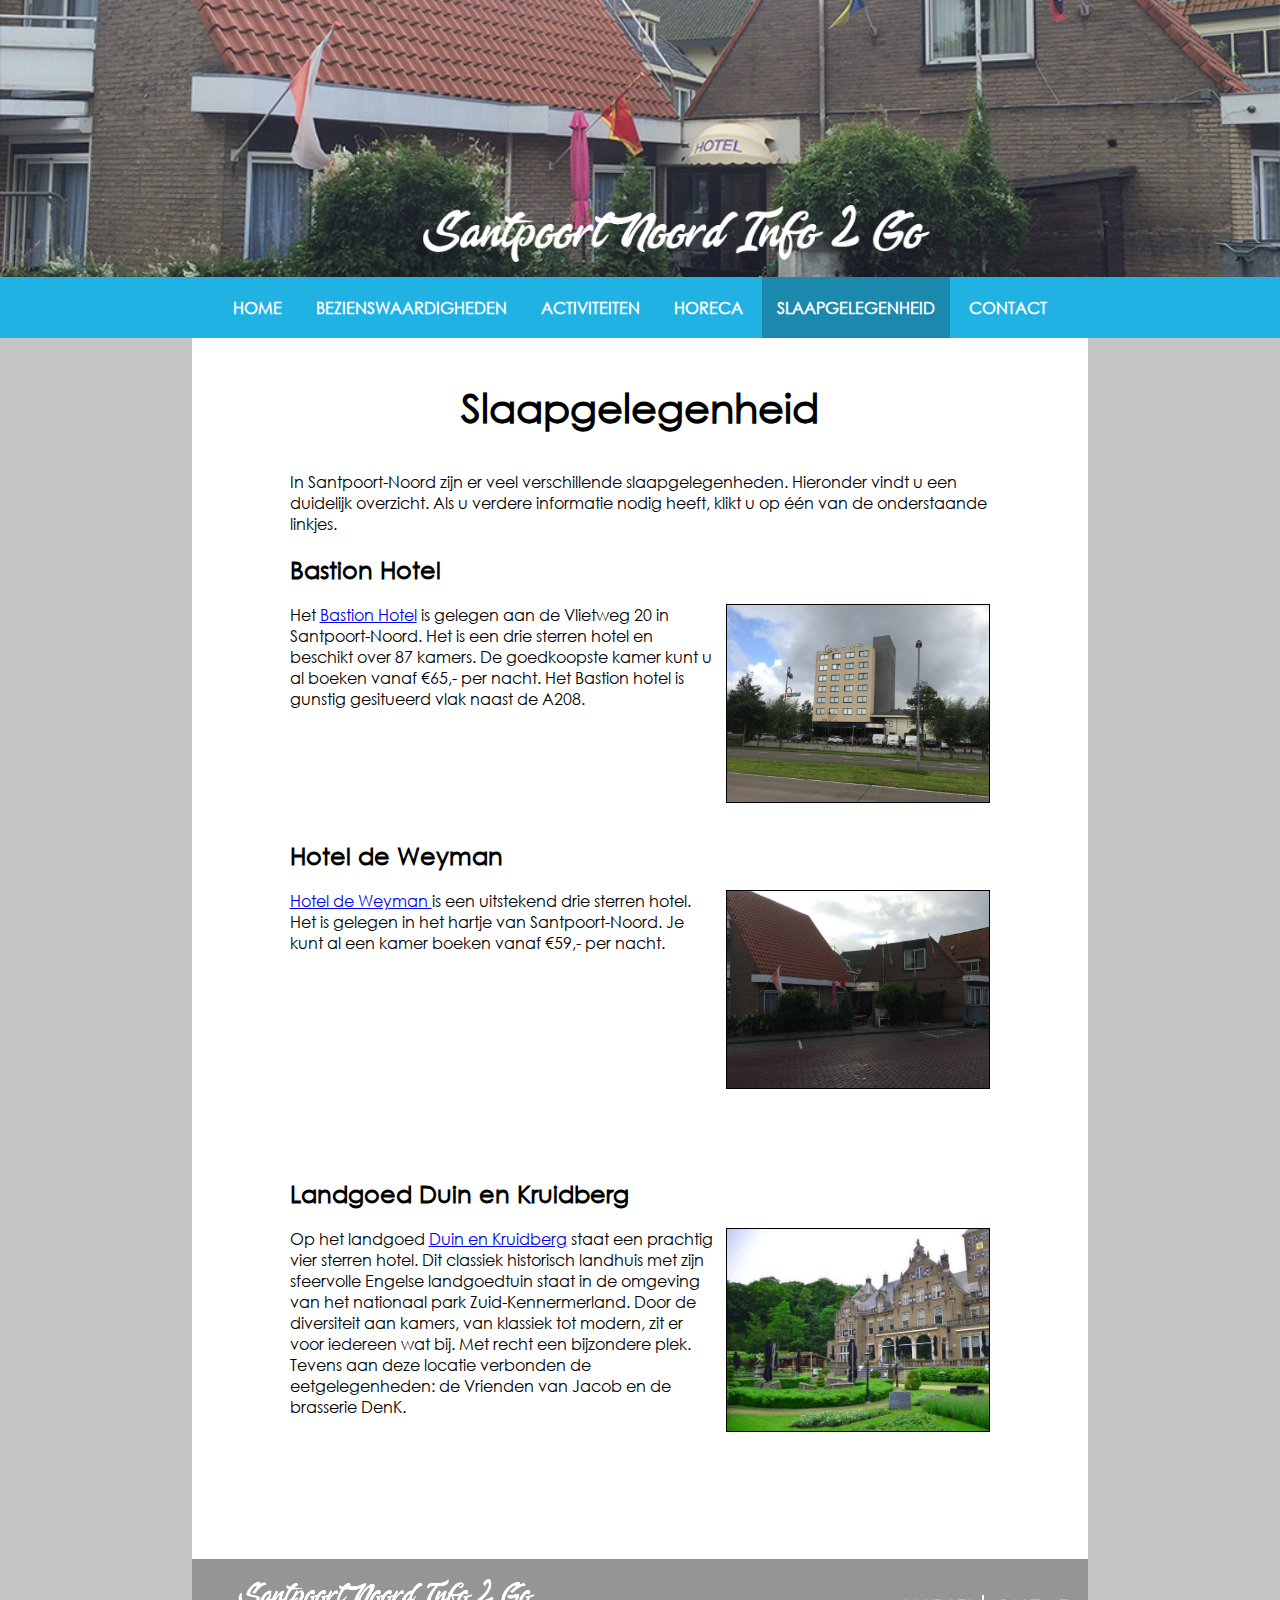
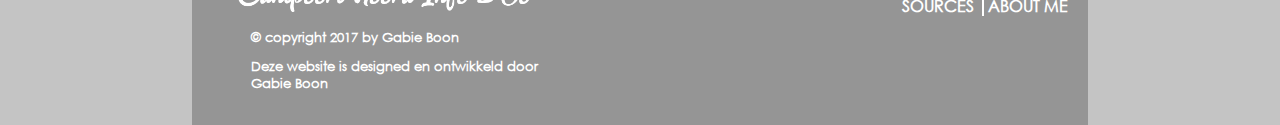
<file: pag/slaapgelegenheid.html>
<!DOCTYPE html>
 <html lang="nl">
	<head>
		<meta charset="UTF-8" />
		<title>Slaapgelegenheid | Santpoort-Noord Info 2 Go</title>
		<meta name="author" content="Gabie Boon">
		<meta name="keywords" content="Santpoort-Noord, Santpoort, Actieve vakantie, Actief, Activiteiten, Bezienswaardigheden, Horeca, Slaapgelegenheid" />
		<meta name="description" content=" In Santpoort-Noord zijn er veel verschillende slaapgelegenheden. Op deze pagina vindt u een duidelijk overzicht. Als u verdere informatie nodig heeft, klikt u op één van de onderstaande linkjes." />
		<link rel="stylesheet" type="text/css" href="../css/stylesheet.css" media="only screen"/>
		<link rel="stylesheet" type="text/css" href="../css/stylesheet_mobile.css" media="only screen and (orientation: portrait)" />
		<link rel="icon" type="image/png" href="../img/icon.png" />
	</head>
	<body>
		<header>
		<a href="../index.html">
			<img id="logo_nonhome" src="../img/logo.png" alt="logo Santpoort-Noord Info 2 Go">
		</a>
		<img id="banner" src="../img/slaapgelegenheid_headerbackground.jpg"  alt="banner waarop je een hotel uit santpoord-noord kan zien">
			<nav id="big">
				<ul>
					<li>
						<a href="../index.html">Home</a>
					</li>
					<li>
						<a href="bezienswaardigheden.html">Bezienswaardigheden</a>
					</li>
					<li>
						<a href="activiteiten.html">Activiteiten</a>
					</li>
					<li>
						<a href="horeca.html">Horeca</a>
					</li>			
					<li>
						<a href="slaapgelegenheid.html" class="active">Slaapgelegenheid</a>
					</li>
					<li>
						<a href="contact.html">Contact</a>
					</li>			
				</ul>
			</nav>
			<!--	mobile nav	-->
			<nav id="small" class="dropdown">
				<section class="menuClick">
					<h3>.</h3>
					<b>Menu&#9776;</b>
				</section>
				<section id="menu" class="dropdownBox">
					<h3>.</h3>
					<p class="dropOption">
						<a href="../index.html">Home</a>
					</p>
					<p class="dropOption">
						<a href="bezienswaardigheden.html">Bezienswaardigheden</a>
					</p>
					<p class="dropOption">
						<a href="activiteiten.html">Activiteiten</a>
					</p>
					<p class="dropOption">
						<a href="horeca.html">Horeca</a>
					</p>
					<p class="dropOption">
						<a href="#" class="active">Slaapgelegenheid</a>
					</p>
					<p class="dropOption">
						<a href="contact.html">Contact</a>
					</p>
				</section>
			</nav>
		</header>
		<article id="content">
			<h1>Slaapgelegenheid</h1>
			<p> In Santpoort-Noord zijn er veel verschillende slaapgelegenheden. Hieronder vindt u een duidelijk overzicht. Als u verdere informatie nodig heeft, klikt u op één van de onderstaande linkjes.</p>

			<article class="contentbox">
				<h2>Bastion Hotel</h2>
				<img class="afbeeldingcontent" src="../img/bastionhotel.jpg" alt="afbeelding van het Bastion Hotel">
				<p class="textcontents">Het <a href="https://www.bastionhotels.com/nl-nl/hotels/hotel-velsen?gclid=Cj0KCQjwvuDPBRDnARIsAGhuAma5WaHi_EcamTV-R1uUwM1P3qIinKD6NzXqLooA4EpGSFZB7XNKt-AaAjA4EALw_wcB" target="_blank">Bastion Hotel</a> is gelegen aan de Vlietweg 20 in Santpoort-Noord. Het is een drie sterren hotel en beschikt over 87 kamers. De goedkoopste kamer kunt u al boeken vanaf €65,- per nacht. Het Bastion hotel is gunstig gesitueerd vlak naast de A208.</p>
			</article>
			
			<article class="contentbox" id="kruidfix">
				<h2>Hotel de Weyman</h2>
				<img class="afbeeldingcontent" src="../img/hoteldeweyman.jpg" alt="afbeelding van hotel de Weyman">
				<p class="textcontents"> <a href="http://www.hoteldeweyman.nl/" target="_blank">Hotel de Weyman </a>is een uitstekend drie sterren hotel. Het is gelegen in het hartje van Santpoort-Noord. Je kunt al een kamer boeken vanaf €59,- per nacht.</p>
			</article>
			
			<article class="contentbox">
				<h2>Landgoed Duin en Kruidberg</h2>
				<img class="afbeeldingcontent" src="../img/duinenkruidberg.jpg" alt="afbeelding van Duin en Kruidberg">
				<p class="textcontents"> Op het landgoed <a href="https://www.duin-kruidberg.nl/?gclid=Cj0KCQjwvuDPBRDnARIsAGhuAmZJK2YTgE9Z_N81hu_5IZK15Y0b6qL9JVkw1iVjrH86CFDFr_qhZ4gaAliWEALw_wcB" target="_blank">Duin en Kruidberg</a> staat een prachtig vier sterren hotel. Dit classiek historisch landhuis met zijn sfeervolle Engelse landgoedtuin staat in de omgeving van het nationaal park Zuid-Kennermerland. Door de diversiteit aan kamers, van klassiek tot modern, zit er voor iedereen wat bij. Met recht een bijzondere plek. Tevens aan deze locatie verbonden de eetgelegenheden: de Vrienden van Jacob en de brasserie DenK.</p>
			</article>
		</article>
		<aside></aside>
		<footer id="copyright">
			<nav id="footernav">
				<ul>
					<li><a href="sources.html" id="borderright">Sources</a></li>
					<li><a href="aboutme.html">About me</a></li>
				</ul>
			</nav>
			<a href="#"><img id="navlogo" src="../img/logo.png" alt="logo Santpoort-Noord Info 2 Go"/></a>
			<section id="copyrightText">
				<h3>.</h3>			<!-- semantics fix voor section -->
				
				<p>&copy; copyright 2017 by Gabie Boon </p>
				<p>Deze website is designed en ontwikkeld door Gabie Boon</p>
			</section>
		</footer>
	</body>
 </html>
</file>
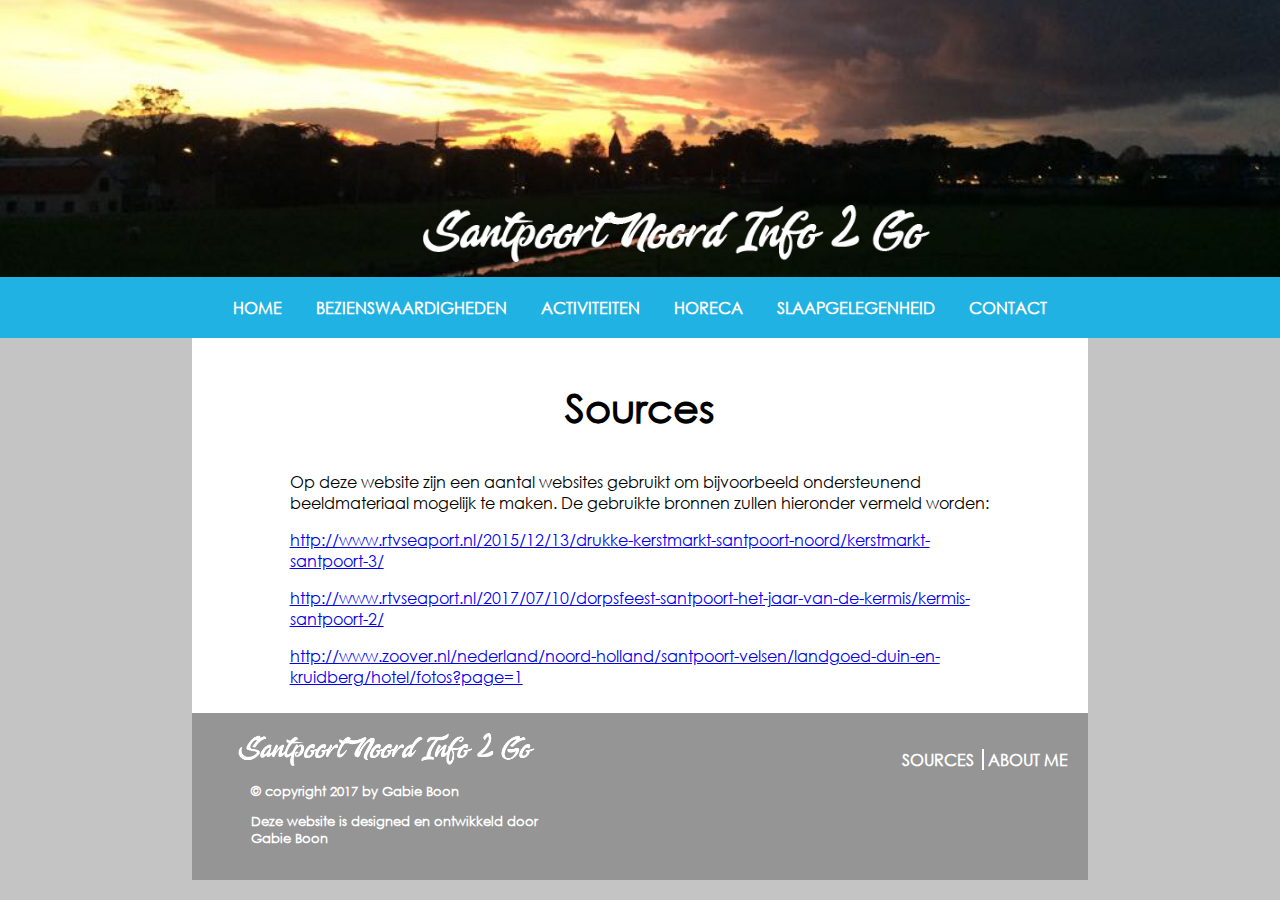
<file: pag/sources.html>
<!DOCTYPE html>
 <html lang="nl">
	<head>
		<meta charset="UTF-8" />
		<title>Sources | Santpoort-Noord Info 2 Go</title>
		<meta name="author" content="Gabie Boon">
		<meta name="keywords" content="Santpoort-Noord, Santpoort, Actieve vakantie, Actief, Activiteiten, Bezienswaardigheden, Horeca, Slaapgelegenheid" />
		<meta name="description" content="Op deze pagina vindt u alle gebruikte bronnen die deze website medemogelijk hebben gemaakt." />
		<link rel="stylesheet" type="text/css" href="../css/stylesheet.css" media="only screen"/>
		<link rel="stylesheet" type="text/css" href="../css/stylesheet_mobile.css" media="only screen and (orientation: portrait)" />
		<link rel="icon" type="image/png" href="../img/icon.png" />
	</head>
	<body>
		<header>
		<a href="../index.html">
			<img id="logo_nonhome" src="../img/logo.png" alt="logo Santpoort-Noord Info 2 Go">
		</a>
		<img id="banner" src="../img/sources_headerbackground.jpg" alt="banner van skyline Santpoort-Noord als de zon net onder is">
			<nav id="big">
				<ul>
					<li>
						<a href="../index.html">Home</a>
					</li>
					<li>
						<a href="bezienswaardigheden.html">Bezienswaardigheden</a>
					</li>
					<li>
						<a href="activiteiten.html">Activiteiten</a>
					</li>
					<li>
						<a href="horeca.html">Horeca</a>
					</li>			
					<li>
						<a href="slaapgelegenheid.html">Slaapgelegenheid</a>
					</li>
					<li>
						<a href="contact.html">Contact</a>
					</li>		
				</ul>
			</nav>
			<!--	mobile nav	-->
			<nav id="small" class="dropdown">
				<section class="menuClick">
					<h3>.</h3>
					<b>Menu&#9776;</b>
				</section>
				<section id="menu" class="dropdownBox">
					<h3>.</h3>
					<p class="dropOption">
						<a href="../index.html">Home</a>
					</p>
					<p class="dropOption">
						<a href="bezienswaardigheden.html">Bezienswaardigheden</a>
					</p>
					<p class="dropOption">
						<a href="activiteiten.html">Activiteiten</a>
					</p>
					<p class="dropOption">
						<a href="horeca.html">Horeca</a>
					</p>
					<p class="dropOption">
						<a href="slaapgelegenheid.html">Slaapgelegenheid</a>
					</p>
					<p class="dropOption">
						<a href="contact.html">Contact</a>
					</p>
				</section>
			</nav>
		</header>
		<article id="content">
				<h1>Sources</h1>
				<p>Op deze website zijn een aantal websites gebruikt om bijvoorbeeld ondersteunend beeldmateriaal mogelijk te maken. De gebruikte bronnen zullen hieronder vermeld worden:</p>
				
				<p><a href="http://www.rtvseaport.nl/2015/12/13/drukke-kerstmarkt-santpoort-noord/kerstmarkt-santpoort-3/" target="_blank">http://www.rtvseaport.nl/2015/12/13/drukke-kerstmarkt-santpoort-noord/kerstmarkt-santpoort-3/</a></p>
				<p><a href="http://www.rtvseaport.nl/2017/07/10/dorpsfeest-santpoort-het-jaar-van-de-kermis/kermis-santpoort-2/" target="_blank">http://www.rtvseaport.nl/2017/07/10/dorpsfeest-santpoort-het-jaar-van-de-kermis/kermis-santpoort-2/</a></p>
				<p><a href="http://www.zoover.nl/nederland/noord-holland/santpoort-velsen/landgoed-duin-en-kruidberg/hotel/fotos?page=1" target="_blank">http://www.zoover.nl/nederland/noord-holland/santpoort-velsen/landgoed-duin-en-kruidberg/hotel/fotos?page=1</a></p>
		</article>
		<aside></aside>
		<footer id="copyright">
			<nav id="footernav">
				<ul>
					<li><a href="#" id="borderright">Sources</a></li>
					<li><a href="aboutme.html">About me</a></li>
				</ul>
			</nav>
			<a href="#"><img id="navlogo" src="../img/logo.png" alt="logo Santpoort-Noord Info 2 Go"/></a>
			<section id="copyrightText">
				<h3>.</h3>			<!-- semantics fix voor section -->
				
				<p>&copy; copyright 2017 by Gabie Boon </p>
				<p>Deze website is designed en ontwikkeld door Gabie Boon</p>
			</section>
		</footer>
	</body>
 </html>
</file>
<file: css/stylesheet.css>
/*=============================		body		================================*/
@font-face {
	font-family: "Century Gothic";
	src: url('../fonts/911Fonts.com_CenturyGothicRegular__-_911fonts.com-fonts-mhpY.ttf');
}

body {
	background-color: #C4C4C4;
	margin: 0%;
	font-family: "Century Gothic", CenturyGothic, AppleGothic, sans-serif;
	overflow-x: hidden;
}

h3{
	font-size: 0;
	opacity: 0;
}

/*=============================		menu		================================*/
header {
	width: 100%;
}

header #big ul {
	background-color: #20b2e3;
	text-align: center;
	list-style-type: none;
	position: relative;
	padding-left: 15%;
	padding-right: 15%;
}

header #big ul li {
	display: inline-block;
}

header #big ul li a {
	padding: 20px 15px;
	display: block;
	color: #FFFFFF;
	font-weight: bold;
	text-transform: uppercase;
	text-decoration: none;
	font-size: 100%;
}

header #big ul li:hover {
	background-color: #1e9ec9;
}

.active {
	background-color: #1b88ad;
}

#logo_home{
	position: absolute;
	z-index: 999;
	margin-left: 33%;
	margin-right: 33%;
	margin-top: 20%;
	width: 40%;
}
#logo_nonhome{
	position: absolute;
	z-index: 999;
	margin-left: 33%;
	margin-right: 33%;
	margin-top: 16%;
	width: 40%;
}


#banner {
	width:100%;
	z-index: 1;
	margin-bottom: -21px;
}
/*=============================		content		================================*/

#content {
	background-color: #FFFFFF;
	padding: 10px;
	margin-left: 15%;
	margin-right: 15%;
	margin-top: -30px;
	overflow:auto;
}

p {
	padding-left:10%;
	padding-right:10%;
}

h1 {
	font-size: 2.5em;
	text-align: center;
	padding-top: 2.5%;
	padding-bottom:1.5%;
}

foto_aboutme {
	
}

.afbeeldingcontent {
	float:right;
	width: 30%;
	margin-right:10%;
	border: 1px solid #000;
	margin-left:10px;
}

#lastimg {
	margin-bottom:35px;
}

#kruidfix {
	margin-bottom:225px;
}

.textcontents {
	width: 60%;
}

.contentbox{
	margin-bottom: 15%;
}

h2 {
	margin-left: 10%;
}

#foto_aboutme {
	float:right;
	width: 280px;
}

fieldset {
	border: 0px;
	margin: 0;
	padding: 0;
}

aside{
	display: none;
}

/*=============================		Balken nav		================================*/

.bezienswaardigheden_img {
	width: 100%;
	height: 500px;
	background-image: url('../img/bezienswaardigheden.jpg');
	background-size: cover;
	background-position: center;
	transition: all 0.5s;
}

.bezienswaardigheden_img:hover {
	background-image: url('../img/bezienswaardigheden_hover.jpg');
	transition: all 0.5s;
}

.activiteiten_img {
	width: 100%;
	height: 500px;
	background-image: url('../img/activiteiten.jpg');
	background-size: cover;
	background-position: center;
	transition: all 0.5s;
}

.activiteiten_img:hover {
	background-image: url('../img/activiteiten_hover.jpg');
	transition: all 0.5s;
}

.horeca_img {
	width: 100%;
	height: 500px;
	background-image: url('../img/horeca.jpg');
	background-size: cover;
	background-position: center;
	transition: all 0.5s;
}

.horeca_img:hover {
	background-image: url('../img/horeca_hover.jpg');
	transition: all 0.5s;
}

.slaapgelegenheid_img {
	width: 100%;
	height: 500px;
	background-image: url('../img/slaapgelegenheid.jpg');
	background-size: cover;
	background-position: center;
	transition: all 0.5s;
}

.slaapgelegenheid_img:hover {
	background-image: url('../img/slaapgelegenheid_hover.jpg');
	transition: all 0.5s;
}


.imgborder {
	padding: 0;
	border: 2px solid #20b2e3;
	width: 20%;
	display: inline-block;
	height:auto;
	margin-right: 1%;
	margin-left: 1%;
}

#balkennav_box{
	margin-left: 9%;
	margin-right: 9%;
	margin-top: 30px;
	margin-bottom: 30px;
}

/*=============================		Contact Form		================================*/

form {
	margin-left: 10%;
	margin-right: 10%;
	background-color: #ddd;
	padding: 20px;
}

.contact {
	width: 525px; 
	margin: 12px auto 12px auto;
}

#contactformulier {
	/* width: 75%; */
	margin: auto;
}

#side {
	text-align: right;
	/* margin-right: 17.5%; */
	margin-bottom: 0;
	font-size: 12px;
	color: #ccc;
}

label {
	display: inline-block;
	line-height: 30px;
	width: 122px;
}

input {
	margin-left: 5%;
}

.aanhef {
	width: 33px;
}

#vraag {
	font-size: 18px;
	margin-left:0;
}

textarea {
	min-width: 99%;
	max-width: 99%;
	min-height: 150px;
	max-height: 500px;
}

button {
	background-color: #20b2e3;
	font-size: 18px;
	color: #fff;
	font-weight: bold;	
}




/*=============================		footer		================================*/
#copyright{clear: both;}
footer {
	background-color: #959595;	
	padding: 20px;
	margin-left: 15%;
	margin-right: 15%;
}
footer p { 
	color: white;
	text-align: left;
	font-weight: bold;
	font-size: 80%;
} 


#copyrightText {
	width: 45%;
}

#borderright {
	border-right: 2px solid white;
	padding-right: 8px;
}

footer #footernav ul{
	text-align: right;
	z-index: 50;
	float: right;
}

footer #footernav ul li {
	display:inline;
}

footer #footernav ul li a {
	font-weight: bold;
    text-transform: uppercase;
    text-decoration: none;
	color: #FFFFFF;
}

footer #footernav ul li a:hover {
	color:lightblue;
}
#navlogo{
	height: 30%;
	width: 35%;
	margin-left: 3%;
}

/*=============================		non-mobile version nav selector		================================*/

nav#big {
	display: block;
}
nav#small {
	display: none;
}
</file>
<file: css/stylesheet_mobile.css>
/*=============================		body		================================*/
@font-face {
	font-family: "Century Gothic";
	src: url('../fonts/911Fonts.com_CenturyGothicRegular__-_911fonts.com-fonts-mhpY.ttf');
}

body {
	background-color: #C4C4C4;
	margin: 0%;
	font-family: "Century Gothic", CenturyGothic, AppleGothic, sans-serif;
	overflow-x: hidden;
}

h3{
	font-size: 0;
	opacity: 0;
}

/*=============================		menu		================================*/
header {
	width: 100%;
	margin-left: 0px;
	margin-right: 0px;
}

nav#small {
	display: block;
}
nav#big {
	display: none;
}

#balkennav_box{
	display:none;
}

.menuClick {
	width: 100%;
	color: white;
	background-color: #20b2e3;
	text-align: center;
	font-size: 50px;
	padding-top: 10px;
	padding-bottom: 10px;
}
.menuClick b{
	width: 100%;
	color: white;
	background-color: #20b2e3;
	text-align: center;
	font-size: 50px;
	padding-top: 10px;
	padding-bottom: 10px;
}

.dropdown {
    position: relative;
    display: block;
}

.dropdownBox {
	display: none;
}

.dropdown:hover
.dropdownBox {
	display: block;
	text-align: center;
	width: 100%;
	background-color: #959595;
	box-shadow: 0px 8px 16px 0px rgba(0,0,0,1);
}

.dropOption {
	font-size: 30px;
	margin: 0px;
	padding: 0px;
	width:100%;
}
.dropOption:hover {
	background-color: #1e9ec9;
}
.dropOption a {
	display: block;
    color: white;
    text-align: center;
    padding: 0.875em 1em;
    text-decoration: none;
    transition: all 0.5s;
}

header nav ul {
	background-color: #20b2e3;
	text-align: center;
	list-style-type: none;
	position: relative;
	padding-left: 15%;
	padding-right: 15%;
}

header nav ul li {
	display: inline-block;
	height: 100px;
	font-size: 40px;
}

header nav ul li a {
	padding: 20px 15px;
	display: block;
	color: #FFFFFF;
	font-weight: bold;
	text-transform: uppercase;
	text-decoration: none;
}

.active {
	background-color: #1b88ad;
}

#logo_home{
	position: absolute;
	z-index: 999;
	margin-left: 25%;
	margin-right: 30%;
	margin-top:15%;
	width: 60%;
}

#logo_nonhome{
	position: absolute;
	z-index: 999;
	margin-left: 25%;
	margin-right: 30%;
	margin-top: 12%;
	width: 60%;
}


#banner {
	width:100%;
	z-index: 1;
	margin-bottom: -21px;
}
/*=============================		content		================================*/

#content {
	background-color: #FFFFFF;
	padding: 10px;
	width: 100%;
	margin-left: 0px;
	margin-top: -30px;
	overflow:auto;
	overflow-x:hidden;
	margin-left: 0px;
	margin-right: 0px;
	padding-left: 0px;
	padding-right: 0px;
}

p {
	padding-left:10%;
	padding-right:10%;
}

h1 {
	font-size: 200%;
	text-align: center;
	padding-top: 3%;
	padding-bottom:1.5%;
}

.contentbox h2{
	margin-left: 10%;
	margin-right: 10%;
	text-align:center;
}

foto_aboutme {
	
}

.afbeeldingcontent {
	float: none;
	margin-left: 10%;
	margin-right: 10%;
	width: 80%;
	border: 1px solid #000;
}

#lastimg {
	margin-bottom:35px;
}

.textcontents {
	width: 80%;
}

.contentbox{
	margin-bottom: 15%;
}

h2 {
	margin-left: 10%;
}

#foto_aboutme {
	float:right;
	width: 280px;
}

/*=============================		Contact Form		================================*/

form {
	margin-left: 10%;
	margin-right: 10%;
	background-color: #ddd;
	padding: 20px;
}

.contact {
	width: 525px; 
	margin: 12px auto 12px auto;
}

#contactformulier {
	margin: auto;
}

#side {
	text-align: right;
	margin-bottom: 0;
	font-size: 12px;
	color: #ccc;
}

label {
	display: inline-block;
	line-height: 30px;
	width: 122px;
}

input {
	margin-left: 5%;
}

.aanhef {
	width: 33px;
}

#vraag {
	font-size: 18px;
	margin-left:0;
}

textarea {
	min-width: 99%;
	max-width: 99%;
	min-height: 150px;
	max-height: 500px;
}

button {
	background-color: #20b2e3;
	font-size: 18px;
	color: #fff;
	font-weight: bold;	
}




/*=============================		footer		================================*/
footer {
	margin-left: 0px;
	margin-right: 0px;
	
	padding-left: 0px;
	padding-right: 0px;
}
footer #footernav ul{
	text-align: center;
	font-size: 120%;
	z-index: 1;
	float: none;
	width: 60%;
	margin-left: 9%;
	list-style: none;
}
footer #footernav ul li a{
	text-decoration: none;
	color: white;
}
footer #footernav ul li {
	display: inline;
}
#borderright {
	padding: 10px;
	border-right: 3px solid white;
}
#copyrightText {
	float: none;
	margin-left: 10%;
	margin-right: 10%;
	display: block;
	z-index: 1;
	margin-top: 25px;
	width: 80%;
	font-size: 100%;
	text-align: center;
}
#copyrightText p {
	text-align: center;
}
#navlogo {
	width: 75%;
	margin-left: 14%;
	margin-right: auto;
}
</file>
